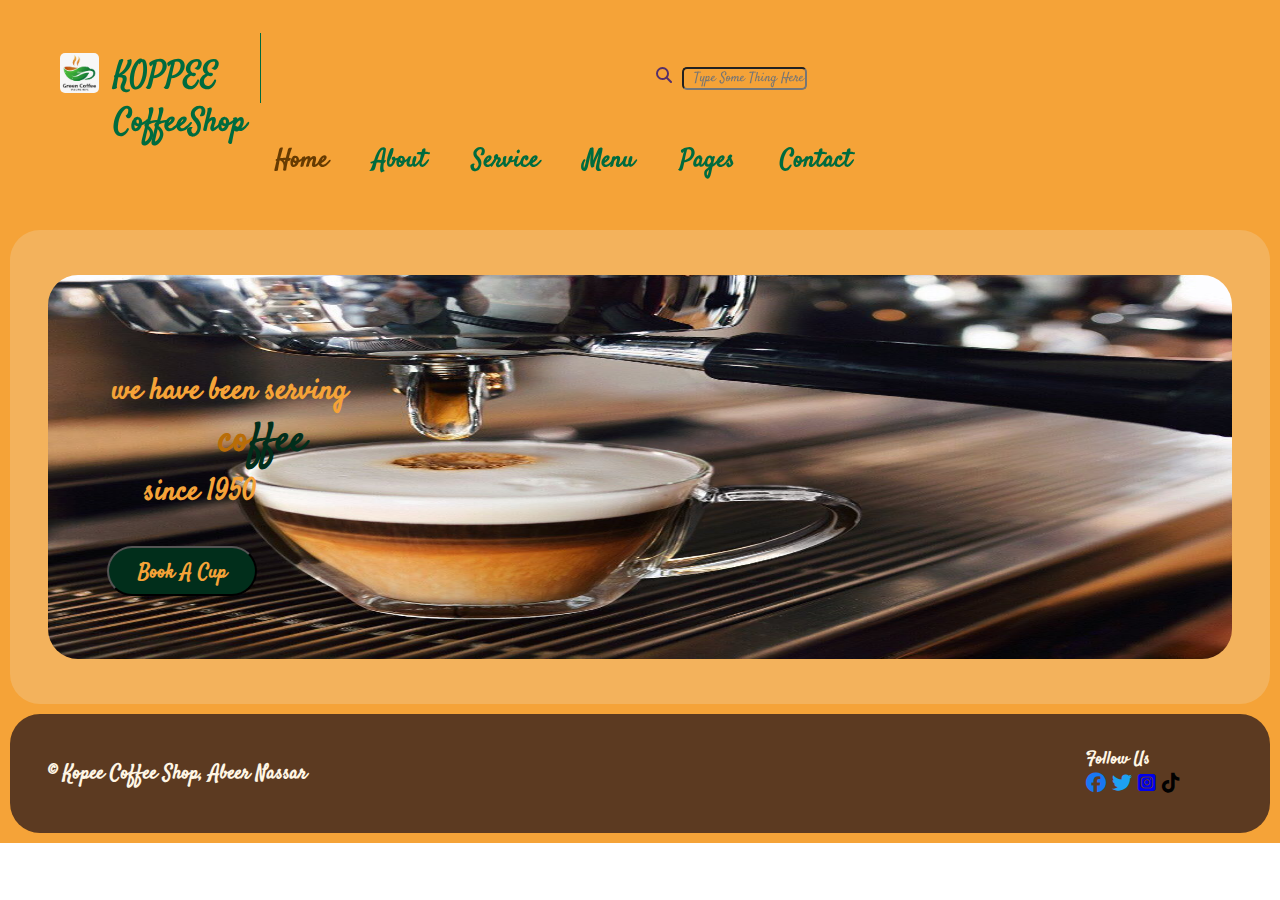
<file: index.html>
<!DOCTYPE html>
<html lang="en">
<head>
    <meta charset="UTF-8">
    <meta name="viewport" content="width=device-width, initial-scale=1.0">
    <title>KOPPEE</title>
    <link rel="preconnect" href="https://fonts.googleapis.com">
    <link rel="preconnect" href="https://fonts.gstatic.com" crossorigin>
    <link href="https://fonts.googleapis.com/css2?family=Corben:wght@400;700&family=Satisfy&display=swap" rel="stylesheet">
    <link rel="stylesheet" href="https://cdnjs.cloudflare.com/ajax/libs/font-awesome/6.7.2/css/all.min.css" integrity="sha512-Evv84Mr4kqVGRNSgIGL/F/aIDqQb7xQ2vcrdIwxfjThSH8CSR7PBEakCr51Ck+w+/U6swU2Im1vVX0SVk9ABhg==" crossorigin="anonymous" referrerpolicy="no-referrer" />
    <link rel="stylesheet" href="./assets/css/style.css">
</head>
<body>
   <section class="maincontainer">
      <div class="header">
         <div class="logo">
            <img src="./assets/images/img/green-coffee-logo-design-with-leaf-shape-2J31KD7.jpg" id="imglogo">
             <h1>KOPPEE <br> CoffeeShop</h1>
             <div class="hline"></div>
             </div>
        <div class="search">
         <i class="fa-solid fa-magnifying-glass"></i>
         <input type="text" placeholder="Type Some Thing Here" id="searchText">
        </div>
        <label for="checkd">
         <i class="fa-solid fa-bars-staggered fa-beat"></i>
        </label>
        <input type="checkbox" id="checkd">
        <ul>
         <li class="active"><a href="index.html">Home</a></li>
         <li><a href="./assets/html/About.html">About</a></li>
         <li><a href="./assets/html/Service.html">Service</a></li>
         <li><a href="./assets/html/Menu.html">Menu</a></li>
         <li><a href="./assets/html/Pages.html">Pages</a></li>
         <li><a href="./assets/html/Contact.html">Contact</a></li>
        </ul>
      </div>
      <div class="content">
         <div class="banner">
           <pre><h3>we have been serving
            <span id="co"> co</span><span id="ffee">ffee</span>
    since 1950</h3></pre>
            <a href="./assets/html/Contact.html">
               <button class="book">Book A Cup</button>
            </a>
         </div>
      </div>
      <div class="footer">
         <h4>© Kopee Coffee Shop, Abeer Nassar</h4>
         <div class="icon">
         <h5>Follow Us</h5>
         <a href="https://facebook.com" target="_blank" class="face">
         <i class="fa-brands fa-facebook"></i></a>
         <a href="https://twitter.com" target="_blank" class="twitter">
         <i class="fa-brands fa-twitter"></i></a>
         <a href="https://instagram.com" target="_blank" class="insta">
         <i class="fa-brands fa-square-instagram"></i></a>
         <a href="https://tiktok.com" target="_blank" class="tiktok">
         <i class="fa-brands fa-tiktok"></i></a>
         </div>
      </div>
   </section>
</body>
</html>
</file>
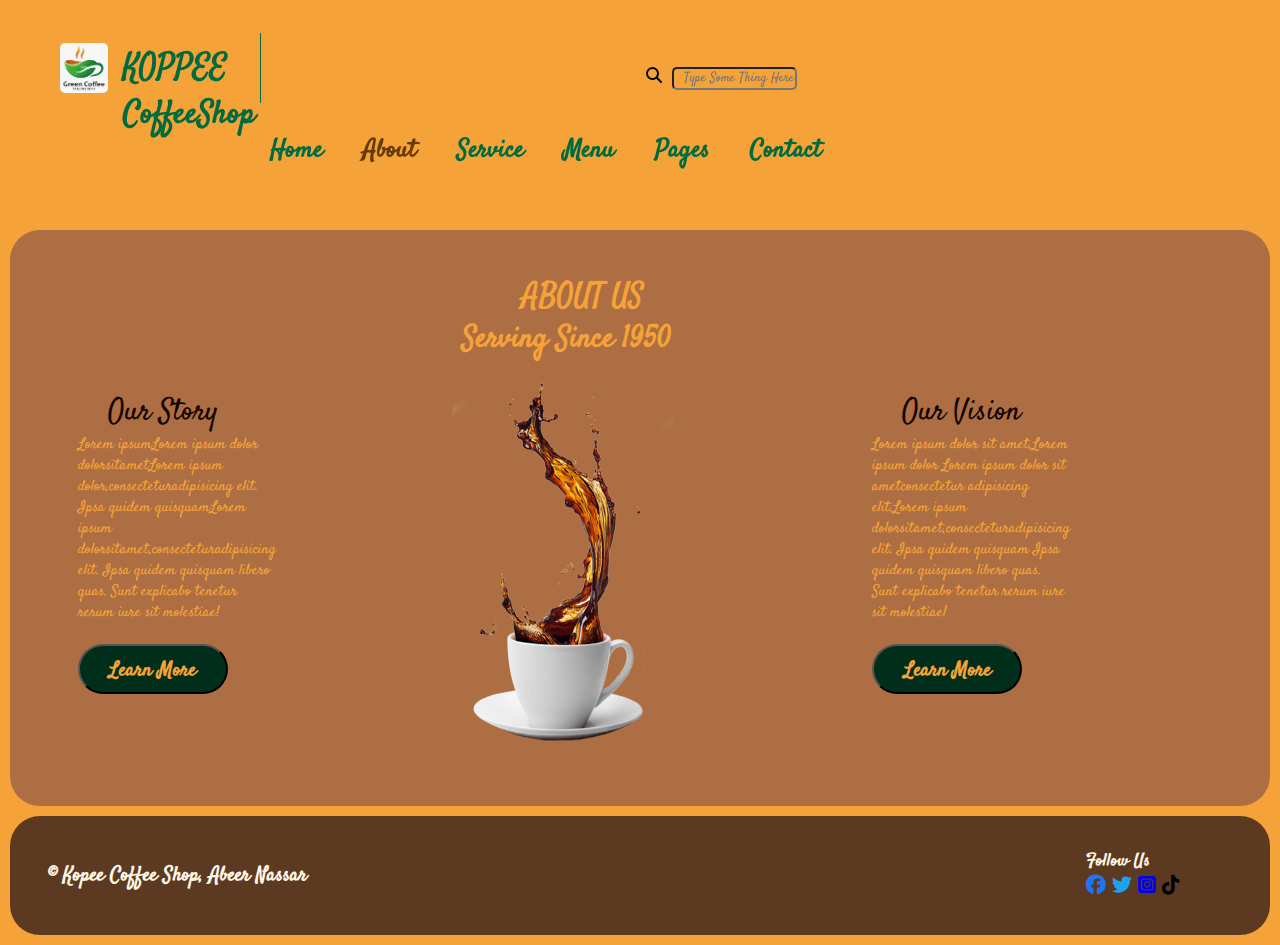
<file: assets/html/About.html>
<!DOCTYPE html>
<html lang="en">
<head>
    <meta charset="UTF-8">
    <meta name="viewport" content="width=device-width, initial-scale=1.0">
    <title>About</title>
    <link rel="preconnect" href="https://fonts.googleapis.com">
    <link rel="preconnect" href="https://fonts.gstatic.com" crossorigin>
    <link href="https://fonts.googleapis.com/css2?family=Corben:wght@400;700&family=Satisfy&display=swap" rel="stylesheet">
    <link rel="stylesheet" href="https://cdnjs.cloudflare.com/ajax/libs/font-awesome/6.7.2/css/all.min.css" integrity="sha512-Evv84Mr4kqVGRNSgIGL/F/aIDqQb7xQ2vcrdIwxfjThSH8CSR7PBEakCr51Ck+w+/U6swU2Im1vVX0SVk9ABhg==" crossorigin="anonymous" referrerpolicy="no-referrer" />
    <link rel="stylesheet" href="../css/about.css">
</head>
<body>
     <section class="maincontainer">
      <div class="header">
         <div class="logo">
            <img src="../images/img/green-coffee-logo-design-with-leaf-shape-2J31KD7.jpg" id="imglogo">
             <h1>KOPPEE <br> CoffeeShop</h1>
             <div class="hline"></div>
             </div>
        <div class="search">
         <i class="fa-solid fa-magnifying-glass"></i>
         <input type="text" placeholder="Type Some Thing Here" id="searchText">
        </div>
        <label for="checkd">
         <i class="fa-solid fa-bars-staggered fa-beat"></i>
        </label>
        <input type="checkbox" id="checkd">
        <ul>
         <li><a href="../../index.html">Home</a></li>
         <li class="active"><a href="About.html">About</a></li>
         <li><a href="Service.html">Service</a></li>
         <li><a href="Menu.html">Menu</a></li>
         <li><a href="Pages.html">Pages</a></li>
         <li><a href="Contact.html">Contact</a></li>
        </ul>
      </div>
      <div class="content">
        <h2>ABOUT US</h2>
         <h3>Serving Since 1950</h3>
         <div class="banner">
            <p class="p1"><span>Our Story</span><br>Lorem ipsumLorem ipsum dolor dolorsitametLorem ipsum dolor,consecteturadipisicing elit. Ipsa quidem quisquamLorem ipsum dolorsitamet,consecteturadipisicing elit. Ipsa quidem quisquam libero quas. Sunt explicabo tenetur rerum iure sit molestiae! <br><br><button>Learn More</button></p>
            <img src="../images/img/about.png" class="aboutimg">
            <p class="p2"><span>Our Vision</span><br>Lorem ipsum dolor sit amet,Lorem ipsum dolor Lorem ipsum dolor sit ametconsectetur adipisicing elit.Lorem ipsum dolorsitamet,consecteturadipisicing elit. Ipsa quidem quisquam Ipsa quidem quisquam libero quas. Sunt explicabo tenetur rerum iure sit molestiae!<br><br> <button>Learn More</button></p>
        </div>
      </div>
     <div class="footer">
         <h4>© Kopee Coffee Shop, Abeer Nassar</h4>
         <div class="icon">
         <h5>Follow Us</h5>
         <a href="https://facebook.com" target="_blank" class="face">
         <i class="fa-brands fa-facebook"></i></a>
         <a href="https://twitter.com" target="_blank" class="twitter">
         <i class="fa-brands fa-twitter"></i></a>
         <a href="https://instagram.com" target="_blank" class="insta">
         <i class="fa-brands fa-square-instagram"></i></a>
         <a href="https://tiktok.com" target="_blank" class="tiktok">
         <i class="fa-brands fa-tiktok"></i></a>
         </div>
      </div>
      </section>
</body>
</html>
</file>
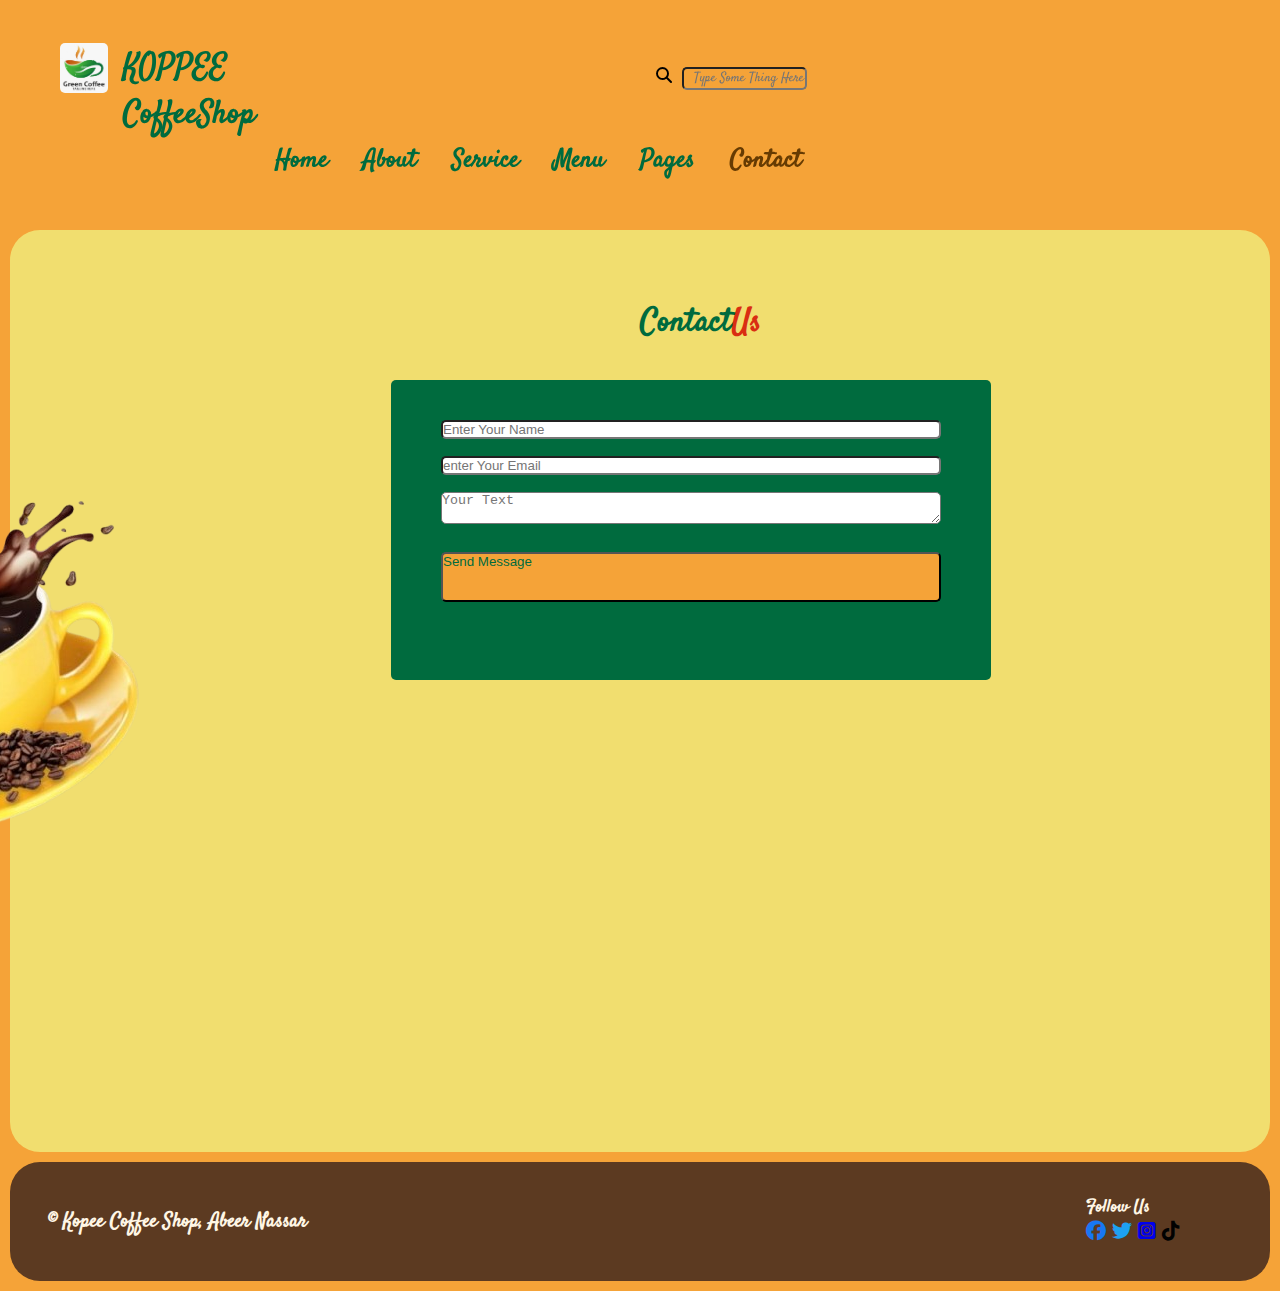
<file: assets/html/Contact.html>
<!DOCTYPE html>
<html lang="en">
<head>
    <meta charset="UTF-8">
    <meta name="viewport" content="width=device-width, initial-scale=1.0">
    <title>Contact</title>
    <link rel="preconnect" href="https://fonts.googleapis.com">
    <link rel="preconnect" href="https://fonts.gstatic.com" crossorigin>
    <link href="https://fonts.googleapis.com/css2?family=Corben:wght@400;700&family=Satisfy&display=swap" rel="stylesheet">
    <link rel="stylesheet" href="https://cdnjs.cloudflare.com/ajax/libs/font-awesome/6.7.2/css/all.min.css" integrity="sha512-Evv84Mr4kqVGRNSgIGL/F/aIDqQb7xQ2vcrdIwxfjThSH8CSR7PBEakCr51Ck+w+/U6swU2Im1vVX0SVk9ABhg==" crossorigin="anonymous" referrerpolicy="no-referrer" />
    <link rel="stylesheet" href="../css/contact.css">
</head>
<body>
     <section class="maincontainer">
      <div class="header">
         <div class="logo">
            <img src="../images/img/green-coffee-logo-design-with-leaf-shape-2J31KD7.jpg" id="imglogo">
             <h1>KOPPEE <br> CoffeeShop</h1>
             <div class="hline"></div>
             </div>
        <div class="search">
         <i class="fa-solid fa-magnifying-glass"></i>
         <input type="text" placeholder="Type Some Thing Here" id="searchText">
        </div>
         <label for="checkd">
         <i class="fa-solid fa-bars-staggered fa-beat"></i>
        </label>
        <input type="checkbox" id="checkd">
        <ul>
         <li><a href="../../index.html">Home</a></li>
         <li><a href="About.html">About</a></li>
         <li><a href="Service.html">Service</a></li>
         <li ><a href="Menu.html">Menu</a></li>
         <li><a href="Pages.html">Pages</a></li>
         <li class="active"><a href="Contact.html">Contact</a></li>
        </ul>
      </div>
       <div class="content"> 
        <h1>Contact<span>Us</span></h1><br><br>
        <form action="../../index.html">
          <div class="contacts">
            <input type="text" name=" yournme" placeholder="Enter Your Name"><br><br>
          <input type="email" name="youremail" placeholder="enter Your Email"><br><br>
          <textarea name="" id="" placeholder="Your Text"></textarea><br><br>
           <br><br><br><button>Send Message</button><br><br>
           <img src="../images/img/pngtree-coffee-beans-falling-on-cup-and-coffee-cup-splashing-png-background-png-image_1742476-removebg-preview.png" class="cup">
          </div>
          <br>
          <div>
            <iframe src="https://www.google.com/maps/embed?pb=!1m18!1m12!1m3!1d3450.4521615167587!2d31.3863261!3d30.138486100000005!2m3!1f0!2f0!3f0!3m2!1i1024!2i768!4f13.1!3m3!1m2!1s0x1458174525663a13%3A0x2d3093dd86457e67!2z2YPZiNmB2Yog2LTZiNioINmD2YjZg9ioINin2YTYtNix2YI!5e0!3m2!1sen!2seg!4v1752451489878!5m2!1sen!2seg" width="600" height="450" style="border:0;" allowfullscreen="" loading="lazy" referrerpolicy="no-referrer-when-downgrade"></iframe>
          </div>
        </form>
      </div>
        </div>
       <div class="footer">
         <h4>© Kopee Coffee Shop, Abeer Nassar</h4>
         <div class="icon">
         <h5>Follow Us</h5>
         <a href="https://facebook.com" target="_blank" class="face">
         <i class="fa-brands fa-facebook"></i></a>
         <a href="https://twitter.com" target="_blank" class="twitter">
         <i class="fa-brands fa-twitter"></i></a>
         <a href="https://instagram.com" target="_blank" class="insta">
         <i class="fa-brands fa-square-instagram"></i></a>
         <a href="https://tiktok.com" target="_blank" class="tiktok">
         <i class="fa-brands fa-tiktok"></i></a>
         </div>
      </div>
    </section>
    </body>
</html>
</file>
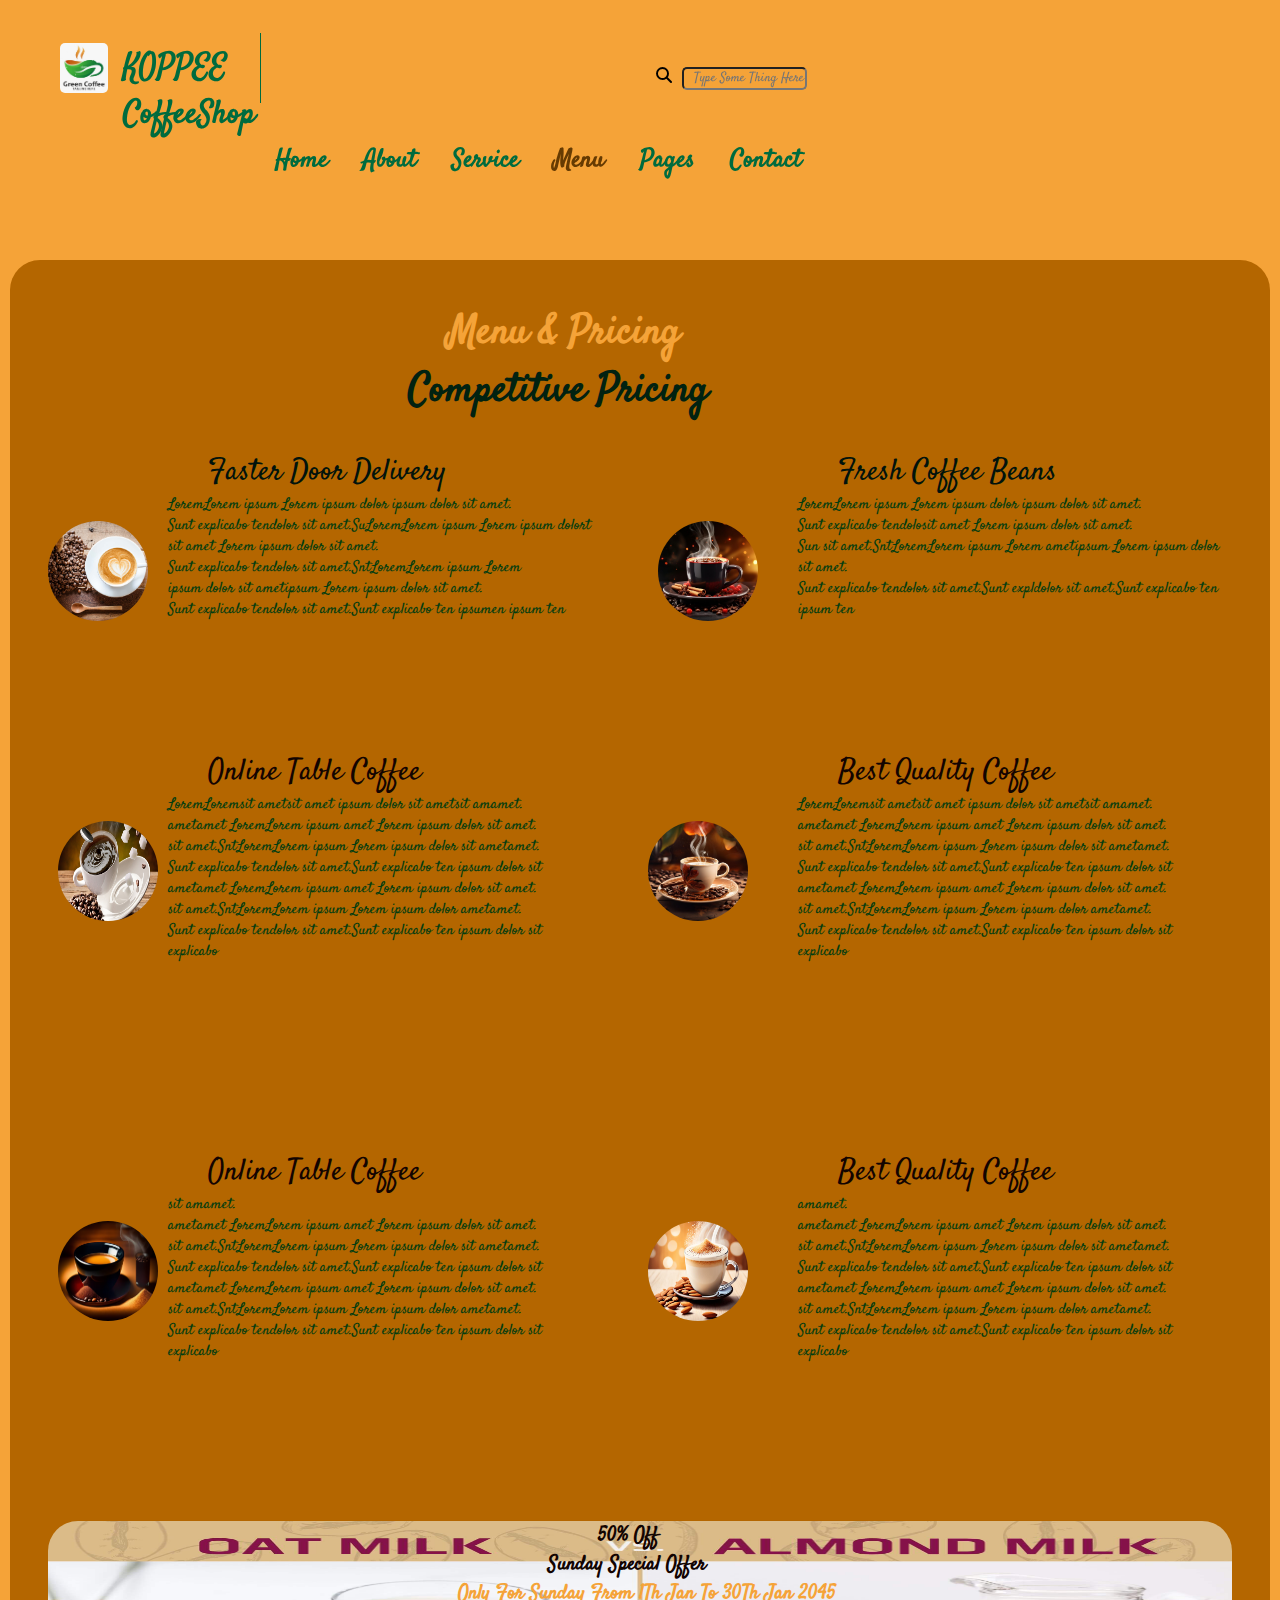
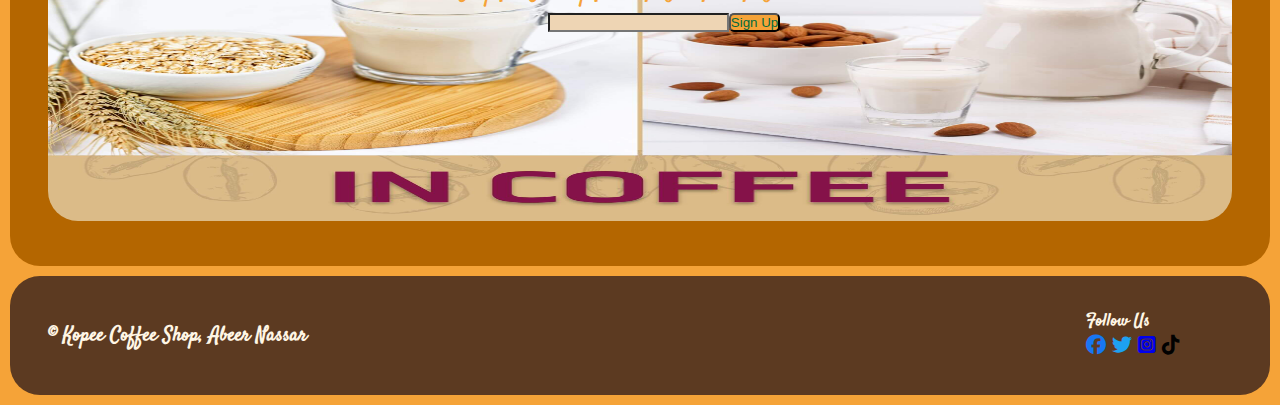
<file: assets/html/Menu.html>
<!DOCTYPE html>
<html lang="en">
<head>
    <meta charset="UTF-8">
    <meta name="viewport" content="width=device-width, initial-scale=1.0">
    <title>Menu</title>
    <link rel="preconnect" href="https://fonts.googleapis.com">
    <link rel="preconnect" href="https://fonts.gstatic.com" crossorigin>
    <link href="https://fonts.googleapis.com/css2?family=Corben:wght@400;700&family=Satisfy&display=swap" rel="stylesheet">
    <link rel="stylesheet" href="https://cdnjs.cloudflare.com/ajax/libs/font-awesome/6.7.2/css/all.min.css" integrity="sha512-Evv84Mr4kqVGRNSgIGL/F/aIDqQb7xQ2vcrdIwxfjThSH8CSR7PBEakCr51Ck+w+/U6swU2Im1vVX0SVk9ABhg==" crossorigin="anonymous" referrerpolicy="no-referrer" />
    <link rel="stylesheet" href="../css/menu.css">
</head>
<body>
    <section class="maincontainer">
      <div class="header">
         <div class="logo">
            <img src="../images/img/green-coffee-logo-design-with-leaf-shape-2J31KD7.jpg" id="imglogo">
             <h1>KOPPEE <br> CoffeeShop</h1>
             <div class="hline"></div>
             </div>
        <div class="search">
         <i class="fa-solid fa-magnifying-glass"></i>
         <input type="text" placeholder="Type Some Thing Here" id="searchText">
        </div>
         <label for="checkd">
         <i class="fa-solid fa-bars-staggered fa-beat"></i>
        </label>
        <input type="checkbox" id="checkd">
        <ul>
         <li><a href="../../index.html">Home</a></li>
         <li><a href="About.html">About</a></li>
         <li><a href="Service.html">Service</a></li>
         <li class="active"><a href="Menu.html">Menu</a></li>
         <li><a href="Pages.html">Pages</a></li>
         <li><a href="Contact.html">Contact</a></li>
        </ul>
      </div>
       <div class="content">
        <h2>Menu & Pricing <br><span> Competitive Pricing</span> </h2>
         <div class="banner">
            <img src="../images/img/coffee-pictures-zppzt2rp4kkpaowt.jpg" class="bp1">
            <p class="p1"><span>Faster Door Delivery </span><br>LoremLorem ipsum Lorem ipsum dolor ipsum dolor sit amet.<br>Sunt explicabo tendolor sit amet.SuLoremLorem ipsum Lorem ipsum dolort<br> sit amet Lorem ipsum dolor sit amet.<br>Sunt explicabo tendolor sit amet.SntLoremLorem ipsum Lorem<br> ipsum dolor sit ametipsum Lorem ipsum dolor sit amet.<br>Sunt explicabo tendolor sit amet.Sunt explicabo ten ipsumen ipsum ten </p>
            <img src="../images/img/hyperrealistic-4d-image-hot-black-coffee-cup_1044916-181.jpg" class="bp2">
            <p class="p2"><span>Fresh Coffee Beans </span><br>LoremLorem ipsum Lorem ipsum dolor ipsum dolor sit amet.<br>Sunt explicabo tendolosit amet Lorem ipsum dolor sit amet.<br>Sun sit amet.SntLoremLorem ipsum Lorem  ametipsum Lorem ipsum dolor sit amet.<br>Sunt explicabo tendolor sit amet.Sunt expldolor sit amet.Sunt  explicabo ten ipsum ten </p>
        </div>
         <div class="banner2">
          <img src="../images/img/cup-coffee-with-flower-pattern-side_948658-253.avif" class="bp1">
          <p class="p1"><span>Best Quality Coffee </span><br>LoremLoremsit ametsit amet ipsum dolor sit ametsit amamet.<br>ametamet LoremLorem ipsum amet Lorem ipsum dolor sit amet.<br> sit amet.SntLoremLorem ipsum Lorem ipsum dolor sit ametamet.<br>Sunt explicabo tendolor sit amet.Sunt explicabo ten ipsum dolor sit<br> ametamet LoremLorem ipsum amet Lorem ipsum dolor sit amet.<br> sit amet.SntLoremLorem ipsum Lorem ipsum dolor ametamet.<br>Sunt explicabo tendolor sit amet.Sunt explicabo ten ipsum dolor sit<br>explicabo </p>
          <img src="../images/img/Coffee-Pics-1280x720.jpg" class="bp2">
           <p class="p2"><span>Online Table Coffee </span><br>LoremLoremsit ametsit amet ipsum dolor sit ametsit amamet.<br>ametamet LoremLorem ipsum amet Lorem ipsum dolor sit amet.<br> sit amet.SntLoremLorem ipsum Lorem ipsum dolor sit ametamet.<br>Sunt explicabo tendolor sit amet.Sunt explicabo ten ipsum dolor sit<br> ametamet LoremLorem ipsum amet Lorem ipsum dolor sit amet.<br> sit amet.SntLoremLorem ipsum Lorem ipsum dolor ametamet.<br>Sunt explicabo tendolor sit amet.Sunt explicabo ten ipsum dolor sit<br>explicabo </p>
        </div>
        <div class="banner2">
          <img src="../images/img/Coffee-with-Almond-Milk-Recipe.jpg" class="bp1">
          <p class="p1"><span>Best Quality Coffee </span><br> amamet.<br>ametamet LoremLorem ipsum amet Lorem ipsum dolor sit amet.<br> sit amet.SntLoremLorem ipsum Lorem ipsum dolor sit ametamet.<br>Sunt explicabo tendolor sit amet.Sunt explicabo ten ipsum dolor sit<br> ametamet LoremLorem ipsum amet Lorem ipsum dolor sit amet.<br> sit amet.SntLoremLorem ipsum Lorem ipsum dolor ametamet.<br>Sunt explicabo tendolor sit amet.Sunt explicabo ten ipsum dolor sit<br>explicabo </p>
          <img src="../images/img/cup-coffee-cup-coffee_1340-23635.avif" class="bp2">
           <p class="p2"><span>Online Table Coffee </span><br>sit amamet.<br>ametamet LoremLorem ipsum amet Lorem ipsum dolor sit amet.<br> sit amet.SntLoremLorem ipsum Lorem ipsum dolor sit ametamet.<br>Sunt explicabo tendolor sit amet.Sunt explicabo ten ipsum dolor sit<br> ametamet LoremLorem ipsum amet Lorem ipsum dolor sit amet.<br> sit amet.SntLoremLorem ipsum Lorem ipsum dolor ametamet.<br>Sunt explicabo tendolor sit amet.Sunt explicabo ten ipsum dolor sit<br>explicabo </p>
        <br><br><br><br>
          </div>
        <div class="bground">
          <div class="txt">
          <p>50% Off</p>Sunday Special Offer<br><p class="p2"> Only For Sunday From 1Th Jan To 30Th Jan 2045 </p>
          <input type="text" class="sign"><button>Sign Up</button>
        </div>
        </div>
        </div>
         <div class="footer">
         <h4>© Kopee Coffee Shop, Abeer Nassar</h4>
         <div class="icon">
         <h5>Follow Us</h5>
         <a href="https://facebook.com" target="_blank" class="face">
         <i class="fa-brands fa-facebook"></i></a>
         <a href="https://twitter.com" target="_blank" class="twitter">
         <i class="fa-brands fa-twitter"></i></a>
         <a href="https://instagram.com" target="_blank" class="insta">
         <i class="fa-brands fa-square-instagram"></i></a>
         <a href="https://tiktok.com" target="_blank" class="tiktok">
         <i class="fa-brands fa-tiktok"></i></a>
         </div>
      </div>
    </section>
</body>
</html>
</file>
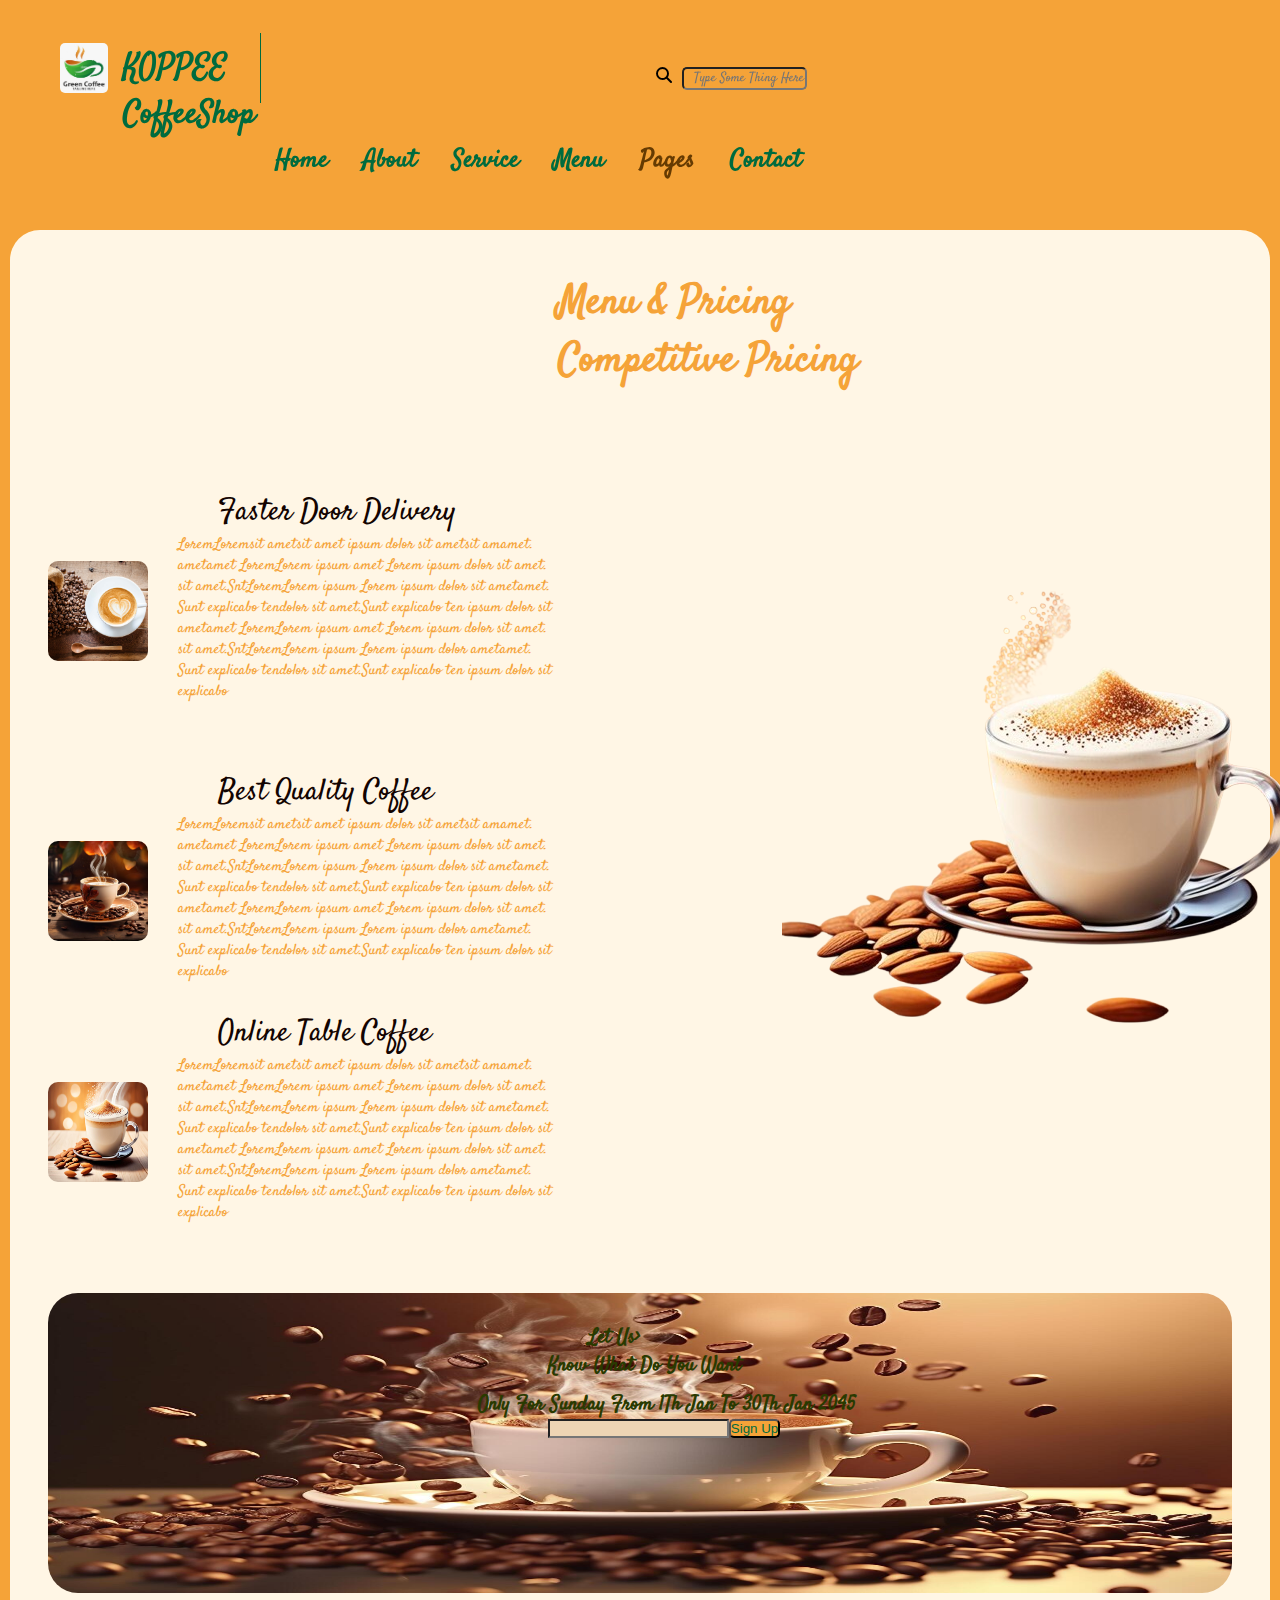
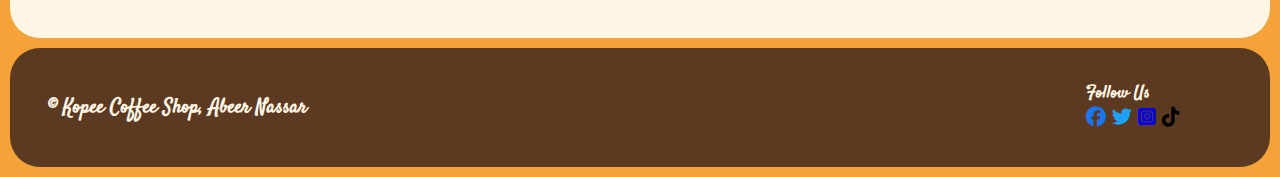
<file: assets/html/Pages.html>
<!DOCTYPE html>
<html lang="en">
<head>
    <meta charset="UTF-8">
    <meta name="viewport" content="width=device-width, initial-scale=1.0">
    <title>Pages</title>
    <link rel="preconnect" href="https://fonts.googleapis.com">
    <link rel="preconnect" href="https://fonts.gstatic.com" crossorigin>
    <link href="https://fonts.googleapis.com/css2?family=Corben:wght@400;700&family=Satisfy&display=swap" rel="stylesheet">
    <link rel="stylesheet" href="https://cdnjs.cloudflare.com/ajax/libs/font-awesome/6.7.2/css/all.min.css" integrity="sha512-Evv84Mr4kqVGRNSgIGL/F/aIDqQb7xQ2vcrdIwxfjThSH8CSR7PBEakCr51Ck+w+/U6swU2Im1vVX0SVk9ABhg==" crossorigin="anonymous" referrerpolicy="no-referrer" />
    <link rel="stylesheet" href="../css/pages.css">
</head>
<body>
     <section class="maincontainer">
      <div class="header">
         <div class="logo">
            <img src="../images/img/green-coffee-logo-design-with-leaf-shape-2J31KD7.jpg" id="imglogo">
             <h1>KOPPEE <br> CoffeeShop</h1>
             <div class="hline"></div>
             </div>
        <div class="search">
         <i class="fa-solid fa-magnifying-glass"></i>
         <input type="text" placeholder="Type Some Thing Here" id="searchText">
        </div>
         <label for="checkd">
         <i class="fa-solid fa-bars-staggered fa-beat"></i>
        </label>
        <input type="checkbox" id="checkd">
        <ul>
         <li><a href="../../index.html">Home</a></li>
         <li><a href="About.html">About</a></li>
         <li><a href="Service.html">Service</a></li>
         <li ><a href="Menu.html">Menu</a></li>
         <li class="active"><a href="Pages.html">Pages</a></li>
         <li><a href="Contact.html">Contact</a></li>
        </ul>
      </div>
      
       <div class="content"> 
        <h2>Menu & Pricing <br><span> Competitive Pricing</span> </h2>
        <div class="first">
        <div class="moveimg">
        <img src="../images/img/Coffee-with-Almond-Milk-Recipe-removebg-preview.png">
      </div>
        <div class="banner">
            <img src="../images/img/coffee-pictures-zppzt2rp4kkpaowt.jpg" class="bp1">
          <p class="p1"><span>Faster Door Delivery </span><br>LoremLoremsit ametsit amet ipsum dolor sit ametsit amamet.<br>ametamet LoremLorem ipsum amet Lorem ipsum dolor sit amet.<br> sit amet.SntLoremLorem ipsum Lorem ipsum dolor sit ametamet.<br>Sunt explicabo tendolor sit amet.Sunt explicabo ten ipsum dolor sit<br> ametamet LoremLorem ipsum amet Lorem ipsum dolor sit amet.<br> sit amet.SntLoremLorem ipsum Lorem ipsum dolor ametamet.<br>Sunt explicabo tendolor sit amet.Sunt explicabo ten ipsum dolor sit<br>explicabo </p>
        </div>
        </div>
         <div class="banner2">
          <img src="../images/img/cup-coffee-with-flower-pattern-side_948658-253.avif" class="bp1">
          <p class="p1"><span>Best Quality Coffee </span><br>LoremLoremsit ametsit amet ipsum dolor sit ametsit amamet.<br>ametamet LoremLorem ipsum amet Lorem ipsum dolor sit amet.<br> sit amet.SntLoremLorem ipsum Lorem ipsum dolor sit ametamet.<br>Sunt explicabo tendolor sit amet.Sunt explicabo ten ipsum dolor sit<br> ametamet LoremLorem ipsum amet Lorem ipsum dolor sit amet.<br> sit amet.SntLoremLorem ipsum Lorem ipsum dolor ametamet.<br>Sunt explicabo tendolor sit amet.Sunt explicabo ten ipsum dolor sit<br>explicabo </p>
        </div>
        <div class="banner2">
          <img src="../images/img/Coffee-with-Almond-Milk-Recipe.jpg" class="bp1">
          <p class="p1"><span>Online Table Coffee </span><br>LoremLoremsit ametsit amet ipsum dolor sit ametsit amamet.<br>ametamet LoremLorem ipsum amet Lorem ipsum dolor sit amet.<br> sit amet.SntLoremLorem ipsum Lorem ipsum dolor sit ametamet.<br>Sunt explicabo tendolor sit amet.Sunt explicabo ten ipsum dolor sit<br> ametamet LoremLorem ipsum amet Lorem ipsum dolor sit amet.<br> sit amet.SntLoremLorem ipsum Lorem ipsum dolor ametamet.<br>Sunt explicabo tendolor sit amet.Sunt explicabo ten ipsum dolor sit<br>explicabo </p>
        </div>
        <div class="bground">
          <div class="txt">
          <p>Let Us> </p><br>Know What Do You Want<br><p class="p2"> Only For Sunday From 1Th Jan To 30Th Jan 2045 </p>
          <input type="text" class="sign"><button>Sign Up</button>
        </div>
        </div>
        </div>
     <div class="footer">
         <h4>© Kopee Coffee Shop, Abeer Nassar</h4>
         <div class="icon">
         <h5>Follow Us</h5>
         <a href="https://facebook.com" target="_blank" class="face">
         <i class="fa-brands fa-facebook"></i></a>
         <a href="https://twitter.com" target="_blank" class="twitter">
         <i class="fa-brands fa-twitter"></i></a>
         <a href="https://instagram.com" target="_blank" class="insta">
         <i class="fa-brands fa-square-instagram"></i></a>
         <a href="https://tiktok.com" target="_blank" class="tiktok">
         <i class="fa-brands fa-tiktok"></i></a>
         </div>
      </div>
    </section>
</body>
</html>
</file>
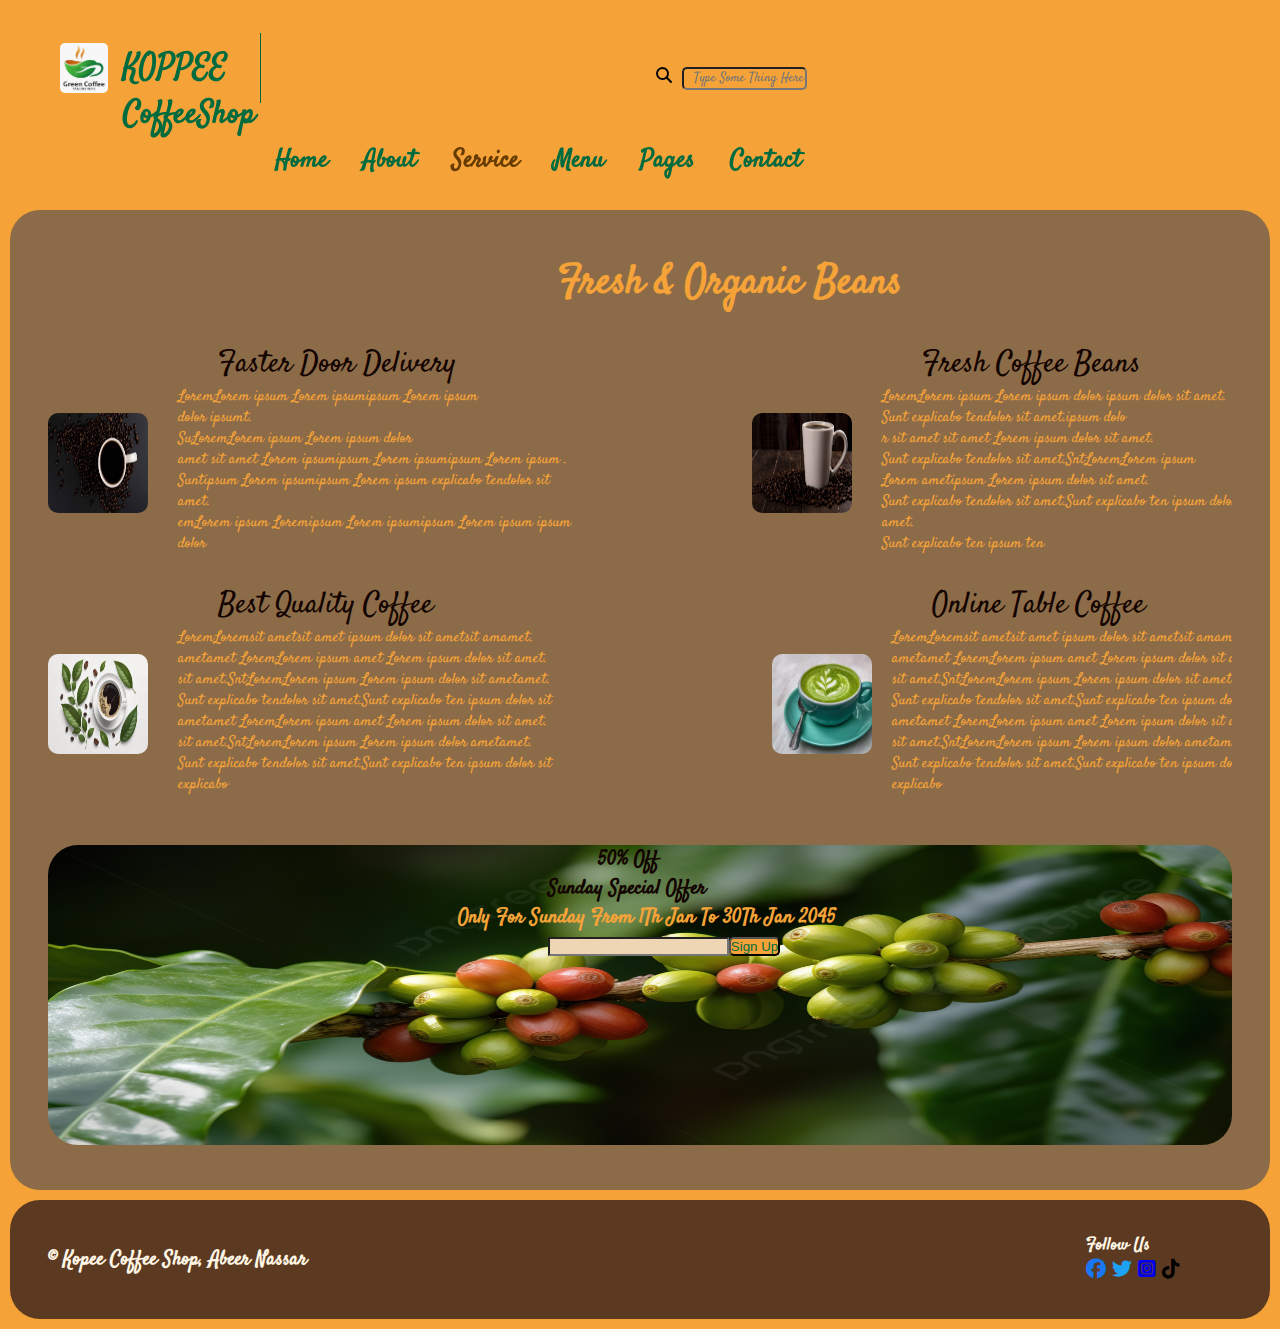
<file: assets/html/Service.html>
<!DOCTYPE html>
<html lang="en">
<head>
    <meta charset="UTF-8">
    <meta name="viewport" content="width=device-width, initial-scale=1.0">
    <title>Service</title>
    <link rel="preconnect" href="https://fonts.googleapis.com">
    <link rel="preconnect" href="https://fonts.gstatic.com" crossorigin>
    <link href="https://fonts.googleapis.com/css2?family=Corben:wght@400;700&family=Satisfy&display=swap" rel="stylesheet">
    <link rel="stylesheet" href="https://cdnjs.cloudflare.com/ajax/libs/font-awesome/6.7.2/css/all.min.css" integrity="sha512-Evv84Mr4kqVGRNSgIGL/F/aIDqQb7xQ2vcrdIwxfjThSH8CSR7PBEakCr51Ck+w+/U6swU2Im1vVX0SVk9ABhg==" crossorigin="anonymous" referrerpolicy="no-referrer" />
    <link rel="stylesheet" href="../css/service.css">
</head>
<body>
    <section class="maincontainer">
      <div class="header">
         <div class="logo">
            <img src="../images/img/green-coffee-logo-design-with-leaf-shape-2J31KD7.jpg" id="imglogo">
             <h1>KOPPEE <br> CoffeeShop</h1>
             <div class="hline"></div>
             </div>
        <div class="search">
         <i class="fa-solid fa-magnifying-glass"></i>
         <input type="text" placeholder="Type Some Thing Here" id="searchText">
        </div>
         <label for="checkd">
         <i class="fa-solid fa-bars-staggered fa-beat"></i>
        </label>
        <input type="checkbox" id="checkd">
        <ul>
         <li><a href="../../index.html">Home</a></li>
         <li><a href="About.html">About</a></li>
         <li class="active"><a href="Service.html">Service</a></li>
         <li><a href="Menu.html">Menu</a></li>
         <li><a href="Pages.html">Pages</a></li>
         <li><a href="Contact.html">Contact</a></li>
        </ul>
      </div>
        <div class="content">
        <h2>Fresh & Organic Beans</h2>
         <div class="banner">
            <img src="../images/img/carousel-1.jpg" class="bp1">
            <p class="p1"><span>Faster Door Delivery </span><br>LoremLorem ipsum Lorem ipsumipsum Lorem ipsum <br> dolor ipsumt.<br> SuLoremLorem ipsum Lorem ipsum dolor <br> amet sit amet Lorem ipsumipsum Lorem ipsumipsum Lorem ipsum .<br>Suntipsum Lorem ipsumipsum Lorem ipsum explicabo tendolor sit amet.<br>emLorem ipsum Loremipsum Lorem ipsumipsum Lorem ipsum ipsum dolor <br> </p>
            <img src="../images/img/carousel-2.jpg" class="bp2">
            <p class="p2"><span>Fresh Coffee Beans </span><br>LoremLorem ipsum Lorem ipsum dolor ipsum dolor sit amet.<br>Sunt explicabo tendolor sit amet.ipsum dolo<br>r sit amet sit amet Lorem ipsum dolor sit amet.<br>Sunt explicabo tendolor sit amet.SntLoremLorem ipsum<br> Lorem  ametipsum Lorem ipsum dolor sit amet.<br>Sunt explicabo tendolor sit amet.Sunt explicabo ten ipsum dolor sit amet.<br>Sunt  explicabo ten ipsum ten </p>
        </div>
         <div class="banner2">
          <img src="../images/img/cup-black-coffee-green-leaves-beans-white-background_717440-20932.jpg" class="bp1">
          <p class="p1"><span>Best Quality Coffee </span><br>LoremLoremsit ametsit amet ipsum dolor sit ametsit amamet.<br>ametamet LoremLorem ipsum amet Lorem ipsum dolor sit amet.<br> sit amet.SntLoremLorem ipsum Lorem ipsum dolor sit ametamet.<br>Sunt explicabo tendolor sit amet.Sunt explicabo ten ipsum dolor sit<br> ametamet LoremLorem ipsum amet Lorem ipsum dolor sit amet.<br> sit amet.SntLoremLorem ipsum Lorem ipsum dolor ametamet.<br>Sunt explicabo tendolor sit amet.Sunt explicabo ten ipsum dolor sit<br>explicabo </p>
          <img src="../images/img/OIP (1).webp" class="bp2">
           <p class="p2"><span>Online Table Coffee </span><br>LoremLoremsit ametsit amet ipsum dolor sit ametsit amamet.<br>ametamet LoremLorem ipsum amet Lorem ipsum dolor sit amet.<br> sit amet.SntLoremLorem ipsum Lorem ipsum dolor sit ametamet.<br>Sunt explicabo tendolor sit amet.Sunt explicabo ten ipsum dolor sit<br> ametamet LoremLorem ipsum amet Lorem ipsum dolor sit amet.<br> sit amet.SntLoremLorem ipsum Lorem ipsum dolor ametamet.<br>Sunt explicabo tendolor sit amet.Sunt explicabo ten ipsum dolor sit<br>explicabo </p>
        </div>
        <div class="bground">
          <div class="txt">
          <p>50% Off</p>Sunday Special Offer<br><p class="p2"> Only For Sunday From 1Th Jan To 30Th Jan 2045 </p>
          <input type="text" class="sign"><button>Sign Up</button>
        </div>
        </div>
        </div>
        <div class="footer">
         <h4>© Kopee Coffee Shop, Abeer Nassar</h4>
         <div class="icon">
         <h5>Follow Us</h5>
         <a href="https://facebook.com" target="_blank" class="face">
         <i class="fa-brands fa-facebook"></i></a>
         <a href="https://twitter.com" target="_blank" class="twitter">
         <i class="fa-brands fa-twitter"></i></a>
         <a href="https://instagram.com" target="_blank" class="insta">
         <i class="fa-brands fa-square-instagram"></i></a>
         <a href="https://tiktok.com" target="_blank" class="tiktok">
         <i class="fa-brands fa-tiktok"></i></a>
         </div>
      </div>
       </section>
</body>
</html>
</file>
<file: assets/css/style.css>
*{
    padding: 0;
    margin: 0;
    box-sizing: border-box;
}
:root{
    --mainbackground:#f5a338;
    --lightgray:rgb(73, 73, 75);
    --darkorange:#d92e12;
    --lightorange:#ff6347;
    --mainfont:"Corben", serif;
    --secondaryfont:"Satisfy", cursive;
    --mainfont:#552F69;
    --try:#6F4E37
}

    .maincontainer{
      padding: 10px;
      width: 100%;
      background-color: var(--mainbackground);
    }

   .maincontainer .header{
      display: flex;
      align-items: center;
      gap: 30px;
      width: 65%;
      position: fixed;
      z-index: 999;
      backdrop-filter: blur(10px);
      top: -7px;
   }

    .maincontainer .header .logo{
        display: flex;
        width: 5%;
        height: 50px;
        margin-left: 50px;
        margin-top: 50px;
     }

     .maincontainer .header .logo #imglogo{
      border-radius: 5px;
      margin-top: 10px;

     }

   .maincontainer .header .logo h1{
        color: #006b3e;
        margin-left: 15px;
        margin-top: 10px;
        font-family: var(--secondaryfont);
     }

     .maincontainer .header .logo .hline{
      position: absolute;
      left: 250px;
      top: 40px;
      width: 1px;
      height: 70px;
      background-color:#006b3e;
     }


   .maincontainer .header .search{
      display: flex;
      align-items: left;
      gap: 10px;
      margin-top: 70px;
    }

   
     .maincontainer .header .search i{
        color: var(--mainfont);
        margin-left: 400px ;
     }

      .maincontainer .header .search #searchText{
        background-color:var(--mainbackground);
        color: #006b3e;
        border-radius: 5px;
        padding-left: 10px;
        font-family: var(--secondaryfont);
     }

      /* .maincontainer .header label i ,
      .maincontainer .header #checkd{
        display: inline-block;
        position: relative;

      } */

       .maincontainer .header label  i ,
       .maincontainer .header #checkd {
         display:none ;
         position: absolute; 
         left: 500px;
         top: 10px;
      
     }
      
     .maincontainer .header ul{
        display: flex;
        /* justify-content: space-between; */
        margin-top: 60px;
        list-style: none;
        padding-top: 10px;
      }

    .maincontainer .header ul li a{
        color:#006b3e;
        margin-right: 30px;
        margin-left: 15px;
        text-decoration: none;
        font-family: var(--secondaryfont);
        font-size: 25px;
        font-weight: bold;
        transition: 2s;
          }

          .maincontainer .header ul li a:hover, 
          .maincontainer .header ul .active a {
            color: #663b02 ;
          }



          .maincontainer .content{
            display: flex;
            align-items: center;
            width: 100%;
            background-color:#f3b25c;
            padding:5vh 3%;
            margin-top: 120px;
            border-radius: 30px;
           

          }

            .maincontainer .content .banner{
            width: 100%;
            height: 100%;
            padding: 7vh 5% ;
            background-image: url(../images/img/first.jpg);
            background-size: 100% 100%;
            border-radius: 30px;
            color: #f5a338;
          }

          .maincontainer .content h3 {
            padding: 3vh 2px;
            font-family: var(--secondaryfont);
            font-size: 40px;
            font-weight: bold;
            margin: 5px 3px ;
          }

           .maincontainer .content h3 #co{
             color:#b96d08 ;
             font-family: var(--secondaryfont);
             font-size: 70px;
             font-weight: bold;
            }

            .maincontainer .content h3 #ffee{
             color:#012e1b ;
             font-family: var(--secondaryfont);
             font-size: 70px;
            }

            .maincontainer .content .banner .book {
              width: 150px;
              height: 50px;
              background-color:#012e1b ;
              color: #f5A338;
              border-radius: 50px;
              font-weight: bold;
              font-family: var(--secondaryfont);
              padding: 10px 20px;
              font-size: 20px;
              transition: 2s;
            }

            
         .maincontainer .content .banner .book:hover {
          background-color:#f5A338 ;
              color: #012e1b;
             }


             .maincontainer .footer {
            display: flex;
            align-items: center;
            width: 100%;
            background-color:#5C3A21;
            padding:5vh 3%;
            margin-top: 10px;
            border-radius: 30px;
            font-family: var(--secondaryfont);
            font-size: 20px;
            color: #FFF6E5;
             }

             .maincontainer .footer .icon h5 {
              color: #FFF6E5;
             }

             .maincontainer .footer .icon {
              /* display: flex;
              flex-direction: row; */
              position: absolute;
              right: 100px;
             }

             
.footer .face {
  color: #1877f2
}
     
.footer .twitter {
  color: #1da1f2;
}

.footer .insta {
  color : radial-gradient(circle at 30% 30%, #feda75, #d62976, #962fbf, #4f5bd5)
}

.footer .tiktok {
  color: #010101;
}


@media (max-width: 1310px) {
  .maincontainer .header {
    flex-wrap: wrap;
  }

  .maincontainer .header .logo {
    width: 20%;
  }

  .maincontainer .header .search {
    width: 50%;
  }

  .maincontainer .header input[type="checkbox"] {
    display: none;
  }

  .maincontainer .header ul {
    justify-content: space-between;
    margin:10px 250px ;
  }

  .maincontainer .content {
    margin-top: 220px;
  }

   .maincontainer .content h3 , span {
    font-size: 30px;
    font-weight: bold;
  }

  .maincontainer .content h3 #co ,
  .maincontainer .content h3 #ffee {
    font-size: 40px;
    font-weight: bold;
  }
}
    




@media (max-width: 854px) {
  .maincontainer .header .logo {
    width: 40%;
  }

  .maincontainer .header .logo .hline{
    display: none;
  }

  .maincontainer .header {
    backdrop-filter: none;
  }

  .maincontainer .header .search {
    order: 6;
    width: 90%;
    flex-direction: row;
    align-items: left;
    justify-content:flex-start ;
    gap: 5px;
    margin-top: 250px;
    padding-bottom: 20px;
    position: absolute;
    right: 400px;
  }
  
  /* .maincontainer .header .search i {
     flex-direction: row;
    justify-content: left;
  } */

  .maincontainer .header {
    position: relative;
  }


  .maincontainer .header ul{
    position: absolute;
    top: 90px;
    left: -10px;
    width: 70%;
    background-color: rgba(255, 235, 205, 0.425);
    flex-direction: column;
    gap: 10px;
    align-items: flex-start;
    box-shadow: 5px 5px 5px #332d25;
    border-radius: 20px 0 0 20px;
    transition: 1s;  
    transform-origin: right;
    transform: rotateY(90deg);
    
}

.maincontainer .header ul li {
  width: 80%;
  font-size:20px;
  border-bottom: 1px solid #2f31312d;
}

.maincontainer .header ul li  a{
  padding-left: 200px;
}

.maincontainer .header label i{
  display:  inline-block;
  color: rgb(255, 255, 255);
  font-size: 35px;
  position: relative;
  left: 350px;
  top: 35px;
}

.maincontainer .content {
    margin-top: 80px;
  }

  .maincontainer .header input[type="checkbox"]:checked ~ul {
    transform: rotateY(0deg);
  }

  /* .maincontainer .header ul li a:hover , 
  .maincontainer .header ul li .active a:hover {
    background-color: #f1820477 !important;
  } */
}

@media (max-width:650px){
  .maincontainer .header label i {
    left: 250px;
  }
  .maincontainer .header ul li a{
    padding-left: 150px;
  }
}


@media (max-width:540px){
   .maincontainer .header label i {
    left: 150px;
  }
  .maincontainer .header ul li a{
    padding-left: 60px;
  }
  .maincontainer .header ul{
    left: -100px;
}
}
</file>
<file: assets/css/about.css>
*{
    padding: 0;
    margin: 0;
    box-sizing: border-box;
}
:root{
    --mainbackground:#f5a338;
    --darkorange:#d92e12;
    --lightorange:#ff6347;
    --mainfont:"Corben", serif;
    --secondaryfont:"Satisfy", cursive;
    --try:#6F4E37
}

    .maincontainer{
      padding: 10px;
      width: 100%;
      background-color: var(--mainbackground);
       
    }

   .maincontainer .header{
      display: flex;
      align-items: center;
      gap: 20px;
      width: 65%;
      display: flex;
      position: fixed;
      z-index: 999;
      backdrop-filter: blur(10px);
      top: -7px;
   }

    .maincontainer .header .logo{
        display: flex;
        width: 5%;
        height: 50px;
        margin-left: 50px;
        margin-top: 50px;
     }

     .maincontainer .header .logo #imglogo{
      border-radius: 5px;

     }

   .maincontainer .header .logo h1{
        color: #006b3e;
        margin-left: 15px;
        margin-top: 2px;
        font-family: var(--secondaryfont);
     }

     .maincontainer .header .logo .hline{
      position: absolute;
      left: 250px;
      top: 40px;
      width: 1px;
      height: 70px;
      background-color:#006b3e;
     }


   .maincontainer .header .search{
      display: flex;
      align-items: left;
      gap: 10px;
      margin-top: 70px;
    }

   
     .maincontainer .header .search i{
        color: var(--mainfont);
        margin-left: 400px ;
     }

      .maincontainer .header .search #searchText{
        background-color:var(--mainbackground);
        color: #006b3e;
        border-radius: 5px;
        padding-left: 10px;
        font-family: var(--secondaryfont);
     }

     .maincontainer .header label  i ,
       .maincontainer .header #checkd {
         display:none ;
         position: absolute; 
         left: 500px;
         top: 10px;
      
     }

     .maincontainer .header ul{
        display: flex;
        /* justify-content: space-between; */
        margin-top: 60px;
        list-style: none;
        padding-top: 10px;
      }

    .maincontainer .header ul li a{
        color:#006b3e;
        margin-right: 30px;
        margin-left: 10px;
        text-decoration: none;
        font-family: var(--secondaryfont);
        font-size: 25px;
        font-weight: bold;
        transition: 2s;
          }

          .maincontainer .header ul li a:hover, 
          .maincontainer .header ul .active a {
            color: #663b02 ;
          }

           .maincontainer .content{
            width: 100%;
            background-color:#ac6e42;
            padding:5vh 3%;
            margin-top: 120px;
            border-radius: 30px;
          }

           .maincontainer .content h2 {
            position: relative;
            left: 550px;
            color: #f5a338;
            font-family: var(--secondaryfont);
            font-size: 40px;
         }  

           .maincontainer .content h3{
            position: relative;
            left: 490px;
            color: #f5a338;
            font-family: var(--secondaryfont);
            font-size: 40px;
         }


          .maincontainer .content .banner{
            display: flex; 
            width: 90%;
          }

           .maincontainer .content .banner span {
             color:#130401; 
             margin-left: 40px;
             font-size: 30px;
          }


          .p1 {
            font-family: var(--secondaryfont);
            color: #f5a338;
            margin-top: 30px;
            position: relative;
            left: 40px;
            font-size: 20px;
          }

            .maincontainer .content .banner .aboutimg {
            /* display: flex; */
            width: 300px;
            height: 400px;
            border-radius: 50px;
            color: #f5a338;
            margin:  auto 20%;
            padding: 20px 0;
            position: relative;
            right: 50px;
          }

           .p2 {
            font-family: var(--secondaryfont);
            color: #f5a338;
            position: relative;
            right: 150px;
            margin-top: 30px;
            font-size: 20px;
          }

          .maincontainer .content .banner button {
              width: 150px;
              height: 50px;
              background-color:#012e1b ;
              color: #f5A338;
              border-radius: 50px;
              font-weight: bold;
              font-family: var(--secondaryfont);
              padding: 10px 20px;
              font-size: 20px;
              transition: 2s;
          }

          .maincontainer .content .banner button:hover {
            background-color:#f5A338 ;
              color: #012e1b;
          }
   .maincontainer .footer {
            display: flex;
            align-items: center;
            width: 100%;
            background-color:#5C3A21;
            padding:5vh 3%;
            margin-top: 10px;
            border-radius: 30px;
            font-family: var(--secondaryfont);
            font-size: 20px;
            color: #FFF6E5;
             }

             .maincontainer .footer .icon h5 {
              color: #FFF6E5;
             }

             .maincontainer .footer .icon {
              /* display: flex;
              flex-direction: row; */
              position: absolute;
              right: 100px;
             }

             
.footer .face {
  color: #1877f2
}
     
.footer .twitter {
  color: #1da1f2;
}

.footer .insta {
  color : radial-gradient(circle at 30% 30%, #feda75, #d62976, #962fbf, #4f5bd5)
}

.footer .tiktok {
  color: #010101;
}


@media (max-width: 1310px) {
  .maincontainer .header {
    flex-wrap: wrap;
  }

  .maincontainer .header .logo {
    width: 20%;
  }

  .maincontainer .header .search {
    width: 50%;
  }

  .maincontainer .header label  i ,
       .maincontainer .header #checkd {
         display:none ;
         position: absolute; 
         left: 500px;
         top: 10px;
      
     }

  .maincontainer .header ul {
    justify-content: space-between;
    margin:10px 250px ;
  }

   .maincontainer .content {
    margin-top: 220px;
  }

  .maincontainer .content h2 {
    font-size: 30px;
    left: 40%;
  }

  .maincontainer .content h3 {
    font-size: 30px;
    left: 35%;
  }

  .maincontainer .content .banner span {
     margin-left: 30px;
  }

  .p1{
    left: 30px;
    font-size: 15px;
  }

   .p2{
    right: 100px;
    font-size: 15px;
  }
}

@media (max-width:1004px) {
  .maincontainer .content .banner .p1 {
   left: 15%;
  }

   .maincontainer .content .banner .p2 {
    right: 25%;
  }
}

@media (max-width:880px) {
  .maincontainer .header .logo {
   width: 40%;
  }

  .maincontainer .header .logo .hline{
    display: none;
  }

  .maincontainer .header {
    backdrop-filter: none;
  }

  .maincontainer .header .search {
    order: 6;
    width: 90%;
    flex-direction: row;
    align-items: left;
    justify-content:flex-start ;
    gap: 5px;
    margin-top: 250px;
    padding-bottom: 20px;
    position: absolute;
    right: 400px;
  }
  
  /* .maincontainer .header .search i {
     flex-direction: row;
    justify-content: left;
  } */

  
  .maincontainer .header {
    position: relative;
  }


  .maincontainer .header ul{
    position: absolute;
    top: 90px;
    left: -10px;
    width: 70%;
    background-color: rgba(255, 235, 205, 0.425);
    flex-direction: column;
    gap: 10px;
    align-items: flex-start;
    box-shadow: 5px 5px 5px #332d25;
    border-radius: 20px 0 0 20px;
    transition: 1s;  
    transform-origin: right;
    transform: rotateY(90deg);
    
}

.maincontainer .header ul li {
  width: 80%;
  font-size:20px;
  border-bottom: 1px solid #2f31312d;
}

.maincontainer .header ul li  a{
  padding-left: 200px;
}

.maincontainer .header label i{
  display:  inline-block;
  color: rgb(255, 255, 255);
  font-size: 35px;
  position: relative;
  left: 350px;
  top: 35px;
}

.maincontainer .content .banner .aboutimg {
  width: 20%;
}


.maincontainer .content {
    margin-top: 80px;
  }

  .maincontainer .header input[type="checkbox"]:checked ~ul {
    transform: rotateY(0deg);
  }

  /* .maincontainer .header ul li a:hover , 
  .maincontainer .header ul li .active a:hover {
    background-color: #f1820477 !important;
  } */
}

@media (max-width:800px) {
  .maincontainer .content .banner .p1 {
    left: 15%;
  }

   .maincontainer .content .banner .p2 {
    right: 45%;
  }

  .maincontainer .content .banner .aboutimg {
    width: 100px;
    height: 200px;
    right: 85px;
  }
}
     
@media (max-width:760px){
  .maincontainer .content .banner .p1 {
    left: 15%;
  }

  .maincontainer .content .banner .p2 {
    right: 25%;
  }

  .maincontainer .content .banner .aboutimg {
    width: 100px;
    height: 200px;
    right: 45px;
  }
}

  @media (max-width:650px) {
  .maincontainer .header .logo {
    width: 40%;
  }

  .maincontainer .header .logo .hline{
    display: none;
  }

  .maincontainer .header {
    backdrop-filter: none;
  }

  .maincontainer .header .search {
    order: 6;
    width: 90%;
    flex-direction: row;
    align-items: left;
    justify-content:flex-start ;
    gap: 5px;
    margin-top: 250px;
    padding-bottom: 20px;
    position: absolute;
    right: 400px;
  }
  
  /* .maincontainer .header .search i {
     flex-direction: row;
    justify-content: left;
  } */

  
  .maincontainer .header {
    position: relative;
  }


  .maincontainer .header ul{
    position: absolute;
    top: 90px;
    left: -10px;
    width: 70%;
    background-color: rgba(255, 235, 205, 0.425);
    flex-direction: column;
    gap: 10px;
    align-items: flex-start;
    box-shadow: 5px 5px 5px #332d25;
    border-radius: 20px 0 0 20px;
    transition: 1s;  
    transform-origin: right;
    transform: rotateY(90deg);
    
}

.maincontainer .header ul li {
  width: 80%;
  font-size:20px;
  border-bottom: 1px solid #2f31312d;
}

.maincontainer .header ul li  a{
  padding-left: 200px;
}

.maincontainer .header label i{
  display:  inline-block;
  color: rgb(255, 255, 255);
  font-size: 35px;
  position: relative;
  left: 250px;
  top: 35px;
}

.maincontainer .content .banner .aboutimg {
  width: 20%;
  left: -50px;
}


.maincontainer .content {
    margin-top: 80px;
  }

  .maincontainer .header input[type="checkbox"]:checked ~ul {
    transform: rotateY(0deg);
  }
   .maincontainer .content .banner .p1 {
    left: 5%;
  }

  .maincontainer .content .banner .p2 {
    left: -30%;
  }
}

@media (max-width:600px) {
  .maincontainer .content .banner {
    display: block;
  }

   .maincontainer .content .banner .p1 {
    left: 5%;
  }

  .maincontainer .content .banner .p2 {
    left: 5%;
  }

  .maincontainer .content .banner .aboutimg {
    position: absolute;
    left: 200px;
    top: 430px;
  }

   .maincontainer .footer {
     display: block;
     position: relative;
}

 .maincontainer .footer .icon {
     position: absolute;
     top: 5px;
     right: 5%;
}
}
</file>
<file: assets/css/contact.css>
*{
    padding: 0;
    margin: 0;
    box-sizing: border-box;
}
:root{
    --mainbackground:#f5a338;
    --darkorange:#d92e12;
    --lightorange:#ff6347;
    --mainfont:"Corben", serif;
    --secondaryfont:"Satisfy", cursive;
    --try:#6F4E37
}

    .maincontainer{
      padding: 10px;
      width: 100%;
      background-color: var(--mainbackground);
    }

   .maincontainer .header{
      display: flex;
      align-items: center;
      gap: 30px;
      width: 65%;
      display: flex;
      position: fixed;
      z-index: 999;
      backdrop-filter: blur(10px);
      top: -7px;
   }

    .maincontainer .header .logo{
        display: flex;
        width: 5%;
        height: 50px;
        margin-left: 50px;
        margin-top: 50px;
     }

     .maincontainer .header .logo #imglogo{
      border-radius: 5px;

     }

   .maincontainer .header .logo h1{
        color: #006b3e;
        margin-left: 15px;
        margin-top: 2px;
        font-family: var(--secondaryfont);
     }

    .maincontainer .header .logo .hline{
      position: absolute;
      left: 250px;
      top: 40px;
      width: 1px;
      height: 70px;
      background-color:#006b3e;
     }


   .maincontainer .header .search{
      display: flex;
      align-items: left;
      gap: 10px;
      margin-top: 70px;
    }

   
     .maincontainer .header .search i{
        color: var(--mainfont);
        margin-left: 400px ;
     }

      .maincontainer .header .search #searchText{
        background-color:var(--mainbackground);
        color: #006b3e;
        border-radius: 5px;
        padding-left: 10px;
        font-family: var(--secondaryfont);
     }

     .maincontainer .header label  i ,
       .maincontainer .header #checkd {
         display:none ;
         position: absolute; 
         left: 500px;
         top: 10px;
      
     }

     .maincontainer .header ul{
        display: flex;
        /* justify-content: space-between; */
        margin-top: 60px;
        list-style: none;
        padding-top: 10px;
      }

    .maincontainer .header ul li a{
        color:#006b3e;
        margin-right: 20px;
        margin-left: 15px;
        text-decoration: none;
        font-family: var(--secondaryfont);
        font-size: 25px;
        font-weight: bold;
        transition: 2s;
          }

          .maincontainer .header ul li a:hover, 
          .maincontainer .header ul .active a {
            color: #663b02 ;
          }

          .maincontainer .cup {
            display: inline-block;
            /* flex-direction: row; */
            position: relative;
            margin-top: -200px;
            left: -700px;
             animation: floatImage 4s ease-in-out infinite;
            transition: 8s;
          }

               @keyframes floatImage {
  0% {
    transform: translate(200px, -30px);
  }
  50% {
    transform: translate(-90px, 120px); 
  }
  100% {
    transform: translate(200px, -30px);
  }
}

form {
    display: inline-block;
    margin-right: -500px;
}
.maincontainer .content {
    margin-top: 120px;
    display: flex;
    background-color: #eff786b4;
    border-radius: 30px;
    
}

.maincontainer .content h1 {
    color: #006b3e;
    font-family: var(--secondaryfont);
    margin-left: 600px;
    margin-top: 40px;
    padding: 30px;
}

.maincontainer .content h1 span {
    color: #d92e12;
}

.maincontainer .content .contacts {
    width: 600px;
    height: 300px;
    background-color: #006b3e;
    position: relative;
    padding-left: -80px;
    margin-left: -50px;
    margin-top: 150px;
    border-radius: 5px;
}

iframe {
    padding-left: -80px;
    margin-left: -50px;
    border-radius:5px ;
}

.maincontainer .content .contacts button {
    height: 50px;
}


.maincontainer .content .contacts input , textarea ,button {
    display: flex;
    position: absolute;
    right: 50px;
    width: 500px;
    margin-top: 40px;
    margin-top: 40px;
    
}




     .maincontainer .content button {
        background-color:#f5a338;
        border-radius: 5px;
        color: #006b3e;
        margin-top: 10px;
     }

  
     input , textarea {
        border-radius: 5px;
    }

      .maincontainer .footer {
            display: flex;
            align-items: center;
            width: 100%;
            background-color:#5C3A21;
            padding:5vh 3%;
            margin-top: 10px;
            border-radius: 30px;
            font-family: var(--secondaryfont);
            font-size: 20px;
            color: #FFF6E5;
             }

             .maincontainer .footer .icon h5 {
              color: #FFF6E5;
             }

             .maincontainer .footer .icon {
              /* display: flex;
              flex-direction: row; */
              position: absolute;
              right: 100px;
             }

             
.footer .face {
  color: #1877f2
}
     
.footer .twitter {
  color: #1da1f2;
}

.footer .insta {
  color : radial-gradient(circle at 30% 30%, #feda75, #d62976, #962fbf, #4f5bd5)
}

.footer .tiktok {
  color: #010101;
}
    
 
@media (max-width: 1310px) {
  .maincontainer .header {
    flex-wrap: wrap;
  }

  .maincontainer .header .logo {
    width: 20%;
  }

  .maincontainer .header .search {
    width: 50%;
  }

  .maincontainer .header ul {
    justify-content: space-between;
    margin:10px 250px ;
  }

   .maincontainer .content {
    margin-top: 220px;
  }
}

@media (max-width:1318px) {
   .maincontainer .header .logo .hline{
    display: none;
  }

  .maincontainer .header {
    backdrop-filter: none;
  }

  .maincontainer .content .contacts {
    margin-top: 150px;
    padding-left: -400px;
    margin-left: -400px;
  }

  .maincontainer .content iframe {
    padding-left: -400px;
    margin-left: -400px;
  }
}

@media (max-width:1044px) {
   .maincontainer .content h1 {
    margin-left:400px;
    margin-top: 40px;
    padding: 30px;
}

    .maincontainer .content .contacts {
    margin-top: 150px;
    padding-left: -300px;
    margin-left: -300px;
  }

  .maincontainer .content iframe {
    padding-left: -300px;
    margin-left: -300px;
  }
}

@media (max-width:895px) {
   .maincontainer .header {
    backdrop-filter: none;
  }

   .maincontainer .header .logo .hline{
    display: none;
  }

   .maincontainer .header .search {
    order: 6;
    width: 90%;
    flex-direction: row;
    align-items: left;
    justify-content:flex-start ;
    gap: 5px;
    margin-top: 250px;
    padding-bottom: 20px;
    position: absolute;
    right: 400px;
  }

  .maincontainer .header {
    position: relative;
  }


  .maincontainer .header ul{
    position: absolute;
    top: 90px;
    left: 10px;
    width: 70%;
    background-color: rgba(255, 235, 205, 0.51);
    flex-direction: column;
    gap: 10px;
    align-items: flex-start;
    box-shadow: 5px 5px 5px #332d25;
    border-radius: 20px 0 0 20px;
    transition: 1s;  
    transform-origin: right;
    transform: rotateY(90deg);
    
}

.maincontainer .header ul li {
  width: 80%;
  font-size:20px;
  border-bottom: 1px solid #2f31312d;
}

.maincontainer .header ul li  a{
  padding-left: 290px;
}

.maincontainer .header label i{
  display:  inline-block;
  color: rgb(255, 255, 255);
  font-size: 35px;
  position: relative;
  left: 500px;
  top: 35px;
}

.maincontainer .content {
    margin-top: 80px;
  }

  .maincontainer .content h2 {
     left: 200px;
   }

  .maincontainer .header input[type="checkbox"]:checked ~ul {
    transform: rotateY(0deg);
  }

   .maincontainer .cup {
     /* flex-direction: row; */
     position: relative;
     margin-top: -200px;
     right: -500px;
     width: 300px;
     left: 300px;
      animation: floatImage 4s ease-in-out infinite;
    transition: 8s;
   }

@keyframes floatImage {
    0% {
      transform: translate(-600px, 10px);
    }
    50% {
      transform: translate(-400px, 60px); 
    }
    100% {
      transform: translate(-600px, 10px);
    }
  }

    .maincontainer .content .contacts {
    margin-top: 150px;
    padding-left: -500px;
    margin-left: -500px;
  }

  .maincontainer .content iframe {
    padding-left: -500px;
    margin-left: -500px;
  }
  }
</file>
<file: assets/css/menu.css>
*{
    padding: 0;
    margin: 0;
    box-sizing: border-box;
}
:root{
    --mainbackground:#f5a338;
    --darkorange:#d92e12;
    --lightorange:#ff6347;
    --mainfont:"Corben", serif;
    --secondaryfont:"Satisfy", cursive;
    --try:#6F4E37
}

    .maincontainer{
      padding: 10px;
      width: 100%;
      background-color: var(--mainbackground);
       
    }

   .maincontainer .header{
      display: flex;
      align-items: center;
      gap: 30px;
      width: 65%;
      display: flex;
      position: fixed;
      z-index: 999;
      backdrop-filter: blur(10px);
      top: -7px;
   }

    .maincontainer .header .logo{
        display: flex;
        width: 5%;
        height: 50px;
        margin-left: 50px;
        margin-top: 50px;
     }

     .maincontainer .header .logo #imglogo{
      border-radius: 5px;

     }

   .maincontainer .header .logo h1{
        color: #006b3e;
        margin-left: 15px;
        margin-top: 2px;
        font-family: var(--secondaryfont);
     }

    .maincontainer .header .logo .hline{
      position: absolute;
      left: 250px;
      top: 40px;
      width: 1px;
      height: 70px;
      background-color:#006b3e;
     }


   .maincontainer .header .search{
      display: flex;
      align-items: left;
      gap: 10px;
      margin-top: 70px;
    }

   
     .maincontainer .header .search i{
        color: var(--mainfont);
        margin-left: 400px ;
     }

      .maincontainer .header .search #searchText{
        background-color:var(--mainbackground);
        color: #006b3e;
        border-radius: 5px;
        padding-left: 10px;
        font-family: var(--secondaryfont);
     }

     .maincontainer .header label  i ,
       .maincontainer .header #checkd {
         display:none ;
         position: absolute; 
         left: 500px;
         top: 10px;
      
     }

     .maincontainer .header ul{
        display: flex;
        /* justify-content: space-between; */
        margin-top: 60px;
        list-style: none;
        padding-top: 10px;
      }

    .maincontainer .header ul li a{
        color:#006b3e;
        margin-right: 20px;
        margin-left: 15px;
        text-decoration: none;
        font-family: var(--secondaryfont);
        font-size: 25px;
        font-weight: bold;
        transition: 2s;
          }

          .maincontainer .header ul li a:hover, 
          .maincontainer .header ul .active a {
            color: #663b02 ;
          }

           .maincontainer .content{
            width: 100%;
            background-color:rgb(180, 102, 0);
            padding:5vh 3%;
            margin-top: 120px;
            border-radius: 30px;
          }

           .maincontainer .content h2 {
            position: relative;
            left: 510px;
            color: #f5a338;
            font-family: var(--secondaryfont);
            font-size: 40px;
         }

         .maincontainer .content h2 span {
            color: #012211;
            position: relative;
            left: -40px;
         }


          .maincontainer .content .banner{
            display: flex; 
          }

           .maincontainer .content .banner span {
             color:#01130c; 
             margin-left: 40px;
             font-size: 30px;
          }

           .maincontainer .content .banner2{
            display: flex; 
          }


           .maincontainer .content .banner2 span {
             color:#130401; 
             margin-left: 40px;
             font-size: 30px;
          }

          .maincontainer .content .banner .bp1 {
            width: 100px;
            height: 100px;
            border-radius: 50%;
            margin-top: 100px;
          }

          .maincontainer .content .banner .p1 {
            font-family: var(--secondaryfont);
            color: #033d10;
            position: relative;
            left: 30px;
            margin-top: 30px;
            font-size: 15px;
          }

          .maincontainer .content .banner .bp2 {
            width: 100px;
            height: 100px;
            border-radius: 50px;
            margin-top: 100px;
            margin-left: 230px;
          }

           .maincontainer .content .banner .p2 {
            font-family: var(--secondaryfont);
            color: #033d10;
            position: relative;
            left: 15px;
            margin-top: 40px;
            font-size: 15px;
          }

          .maincontainer .content .banner2 .p1 {
            font-family: var(--secondaryfont);
            color: #033d10;
            position: relative;
            left: 30px;
            margin-top: 30px;
            font-size: 15px;
          }

           .maincontainer .content .banner2 .p2 {
            font-family: var(--secondaryfont);
            color: #033d10;
            position: relative;
            left: 310px;
            margin-top: 30px;
            font-size: 15px;
          }

          .maincontainer .content .banner2 .bp1 {
            width: 100px;
            height: 100px;
            border-radius: 50px;
            margin-top: 100px;
            
          }

            .maincontainer .content .banner2 .bp2 {
            width: 100px;
            height: 100px;
            border-radius: 50px;
            margin-top: 100px;
            position: relative;
            left: 280px;
          }



         
     .maincontainer .bground {
        position: relative;
        background-image: url(../images/img/Oat-milk-vs-almond-milk-in-coffee.jpg);
        width: 100%;
        height: 300px;
        background-size: 100% 100%;
        border-radius: 30px;
        background-color: #f5a338;
     }

     .maincontainer .bground .txt {
       position: relative;
       left: 500px;
       color: #130401;
       font-size: 20px;
       font-weight: bold;
       font-family: var(--secondaryfont);
       margin-top: 50px;

     }

     .maincontainer .bground .txt  p{
        position: relative;
        left: 50px;
     }

      .maincontainer .bground .txt .p2{
        position: relative;
        left: -90px;
        color: #f5a338;
        
     }

     .maincontainer .bground .txt .sign {
      background-color:rgb(238, 213, 180);
     }

     .maincontainer .bground .txt button {
        background-color:#f5a338;
        border-radius: 5px;
        color: #006b3e;
     }


         .maincontainer .footer {
            display: flex;
            align-items: center;
            width: 100%;
            background-color:#5C3A21;
            padding:5vh 3%;
            margin-top: 10px;
            border-radius: 30px;
            font-family: var(--secondaryfont);
            font-size: 20px;
            color: #FFF6E5;
             }

             .maincontainer .footer .icon h5 {
              color: #FFF6E5;
             }

             .maincontainer .footer .icon {
              /* display: flex;
              flex-direction: row; */
              position: absolute;
              right: 100px;
             }

             
.footer .face {
  color: #1877f2
}
     
.footer .twitter {
  color: #1da1f2;
}

.footer .insta {
  color : radial-gradient(circle at 30% 30%, #feda75, #d62976, #962fbf, #4f5bd5)
}

.footer .tiktok {
  color: #010101;
}


@media (max-width: 1310px) {
  .maincontainer .header {
    flex-wrap: wrap;
    backdrop-filter: none;
    margin-bottom: 10px;
  }

  .maincontainer .header .logo {
    width: 20%;
  }

  .maincontainer .header .search {
    width: 50%;
  }

  .maincontainer .header ul {
    justify-content: space-between;
    margin:10px 250px ;
  }

   .maincontainer .content {
    display: inline-block;
    margin-top: 250px;
  }

  .maincontainer .content h2 {
    left: 400px;
  }

  .maincontainer .content .banner {
    position: relative;
  }
  .maincontainer .content .banner .p1 {
   position: absolute;
   left: 120px;
   }

          .maincontainer .content .banner .bp2 {
            position: absolute;
            left: 380px;
          }

           .maincontainer .content .banner .p2 {
            position: absolute;
            left: 750px;
            margin-top: 30px;
          }

          .maincontainer .content .banner2 {
           position: relative;
           margin-top: 100px;
           margin-bottom: 200px;
  }

.maincontainer .content .banner2 .p1 {
   position: absolute;
   left: 750px;
   }

 .maincontainer .content .banner2 .p2 {
  position: absolute;
  left: 120px;
  margin-top: 30px;
}

.maincontainer .content .banner2 .bp1 {
   position: relative;
   left: 600px;
   }

.maincontainer .content .banner2 .bp2 {
   position: absolute;
   left: 10px;
   }
   .bground {
    margin-top: 200px;
   }
}
    

@media (max-width: 1047px) {
 .maincontainer .header .logo {
   width: 40%;
  }

  .maincontainer .header .logo .hline{
    display: none;
  }

  .maincontainer .header {
    backdrop-filter: none;
  }

  .maincontainer .header .search {
    order: 6;
    width: 90%;
    flex-direction: row;
    align-items: left;
    justify-content:flex-start ;
    gap: 5px;
    margin-top: 250px;
    padding-bottom: 20px;
    position: absolute;
    right: 400px;
  }
  
  /* .maincontainer .header .search i {
     flex-direction: row;
    justify-content: left;
  } */

  
  .maincontainer .header {
    position: relative;
  }


  .maincontainer .header ul{
    position: absolute;
    top: 90px;
    left: -10px;
    width: 70%;
    background-color: rgba(255, 235, 205, 0.164);
    flex-direction: column;
    gap: 10px;
    align-items: flex-start;
    box-shadow: 5px 5px 5px #332d25;
    border-radius: 20px 0 0 20px;
    transition: 1s;  
    transform-origin: right;
    transform: rotateY(90deg);
    
}

.maincontainer .header ul li {
  width: 80%;
  font-size:20px;
  border-bottom: 1px solid #2f31312d;
}

.maincontainer .header ul li  a{
  padding-left: 50px;
}

.maincontainer .header label i{
  display:  inline-block;
  color: rgb(255, 255, 255);
  font-size: 35px;
  position: relative;
  left: 350px;
  top: 35px;
}

 .maincontainer .header input[type="checkbox"]:checked ~ul {
    transform: rotateY(0deg);
  }

.maincontainer .content {
    margin-top: 80px;
  }

  .maincontainer .content .banner2 .p1 {
   position: absolute;
   left: 750px;
   top: 100px;
   /* bottom: 500px; */
   }
}
</file>
<file: assets/css/pages.css>
*{
    padding: 0;
    margin: 0;
    box-sizing: border-box;
}
:root{
    --mainbackground:#f5a338;
    --darkorange:#d92e12;
    --lightorange:#ff6347;
    --mainfont:"Corben", serif;
    --secondaryfont:"Satisfy", cursive;
    --try:#6F4E37
}

    .maincontainer{
      padding: 10px;
      width: 100%;
      background-color: var(--mainbackground);
       
    }

   .maincontainer .header{
      display: flex;
      align-items: center;
      gap: 30px;
      width: 65%;
      position: fixed;
      z-index: 999;
      backdrop-filter: blur(10px);
      top: -7px;
   }

    .maincontainer .header .logo{
        display: flex;
        width: 5%;
        height: 50px;
        margin-left: 50px;
        margin-top: 50px;
     }

     .maincontainer .header .logo #imglogo{
      border-radius: 5px;

     }

   .maincontainer .header .logo h1{
        color: #006b3e;
        margin-left: 15px;
        margin-top: 2px;
        font-family: var(--secondaryfont);
     }

      .maincontainer .header .logo .hline{
      position: absolute;
      left: 250px;
      top: 40px;
      width: 1px;
      height: 70px;
      background-color:#006b3e;
     }


   .maincontainer .header .search{
      display: flex;
      align-items: left;
      gap: 10px;
      margin-top: 70px;
    }

   
     .maincontainer .header .search i{
        color: var(--mainfont);
        margin-left: 400px ;
     }

      .maincontainer .header .search #searchText{
        background-color:var(--mainbackground);
        color: #006b3e;
        border-radius: 5px;
        padding-left: 10px;
        font-family: var(--secondaryfont);
     }

     .maincontainer .header label  i ,
       .maincontainer .header #checkd {
         display:none ;
         position: absolute; 
         left: 500px;
         top: 10px;
      
     }

     .maincontainer .header ul{
        display: flex;
        /* justify-content: space-between; */
        margin-top: 60px;
        list-style: none;
        padding-top: 10px;
      }

    .maincontainer .header ul li a{
        color:#006b3e;
        margin-right: 20px;
        margin-left: 15px;
        text-decoration: none;
        font-family: var(--secondaryfont);
        font-size: 25px;
        font-weight: bold;
        transition: 2s;
          }

          .maincontainer .header ul li a:hover, 
          .maincontainer .header ul .active a {
            color: #663b02 ;
          }

          .maincontainer .content .first {
            display: flex;
            flex-direction: row;
            position: relative;
            margin-top: 350px;
            left: -350px;
            transition: 8s;
          }

              @keyframes floatImage {
  0% {
    transform: translate(-20px, 60px);
  }
  50% {
    transform: translate(-60px, -120px); 
  }
  100% {
    transform: translate(-20px, 60px);
  }
}


          .maincontainer .content .moveimg{
            width: 400px;
            height: 500px;
            /* display: flex; */
            position: absolute;
            right: -300px;
            border-radius: 30%;
            top : -150px ;
            animation: floatImage 4s ease-in-out infinite;
          }

          
          

           .maincontainer .content{
            width: 100%;
            background-color:#FFF6E5;
            padding:5vh 3%;
            margin-top: 120px;
            border-radius: 30px;
          }

           .maincontainer .content h2 {
            position: relative;
            left: 510px;
            color: #f5a338;
            font-family: var(--secondaryfont);
            font-size: 40px;
         }


          .maincontainer .content .banner{
            display: flex; 
            position: absolute;
            left: 350px;
          }

           .maincontainer .content .banner span {
             color:#130401; 
             margin-left: 40px;
             font-size: 30px;
          }

           .maincontainer .content .banner2{
            display: flex; 
          }


           .maincontainer .content .banner2 span {
             color:#130401; 
             margin-left: 40px;
             font-size: 30px;
          }

          .maincontainer .content .banner .bp1 {
            width: 100px;
            height: 100px;
            border-radius: 10px;
            margin-top: -180px;
          }

          .maincontainer .content .banner .p1 {
            font-family: var(--secondaryfont);
            color: #f5a338;
            position: relative;
            left: 30px;
            margin-top: -250px;
            font-size: 15px;
          }

          .maincontainer .content .banner .bp2 {
            width: 100px;
            height: 100px;
            border-radius: 10px;
            margin-top: 100px;
            margin-left: 210px;
          }

          .maincontainer .content .banner2 .p1 {
            font-family: var(--secondaryfont);
            color: #f5a338;
            position: relative;
            left: 30px;
            margin-top: 30px;
            font-size: 15px;
          }

          .maincontainer .content .banner2 .bp1 {
            width: 100px;
            height: 100px;
            border-radius: 10px;
            margin-top: 100px;
            
          }

            .maincontainer .content .banner2 .bp2 {
            width: 100px;
            height: 100px;
            border-radius: 10px;
            margin-top: 100px;
            position: relative;
            left: 280px;
          }



         
     .maincontainer .bground {
        position: relative;
        background-image: url(../images/img/coffee-bliss-savoring-the-aromatic-symphony-of-splashing-beans-generative-ai-free-photo.jpg);
        width: 100%;
        height: 300px;
        background-size: 100% 100%;
        border-radius: 30px;
        background-color: #f5a338;
     }

     .maincontainer .bground .txt {
       position: relative;
       left: 900px;
       color: #293a00;
       font-size: 20px;
       font-weight: bold;
       font-family: var(--secondaryfont);
       margin-top: 70px;

     }

     .maincontainer .bground .txt  p{
        position: relative;
        left: 40px;
        top: 30px;
     }

      .maincontainer .bground .txt  .p2{
        position: relative;
        left: -70px;
        top: 10px;
     }


     .maincontainer .bground .txt .sign {
      background-color:rgb(238, 213, 180);
     }

     .maincontainer .bground .txt button {
        background-color:#f5a338;
        border-radius: 5px;
        color: #006b3e;
        margin-top: 10px;
     }

        .maincontainer .footer {
            display: flex;
            align-items: center;
            width: 100%;
            background-color:#5C3A21;
            padding:5vh 3%;
            margin-top: 10px;
            border-radius: 30px;
            font-family: var(--secondaryfont);
            font-size: 20px;
            color: #FFF6E5;
             }

             .maincontainer .footer .icon h5 {
              color: #FFF6E5;
             }

             .maincontainer .footer .icon {
              /* display: flex;
              flex-direction: row; */
              position: absolute;
              right: 100px;
             }

             
.footer .face {
  color: #1877f2
}
     
.footer .twitter {
  color: #1da1f2;
}

.footer .insta {
  color : radial-gradient(circle at 30% 30%, #feda75, #d62976, #962fbf, #4f5bd5)
}

.footer .tiktok {
  color: #010101;
}

@media (max-width: 1310px) {
  .maincontainer .header {
    flex-wrap: wrap;
    backdrop-filter: none;
  }

  .maincontainer .header .logo {
    width: 20%;
  }

  .maincontainer .header .search {
    width: 50%;
  }

  .maincontainer .header ul {
    justify-content: space-between;
    margin:10px 250px ;
  }
   .maincontainer .content {
    margin-top: 220px;
  }

  .maincontainer .content .bground .txt {
    left:500px;
  }
}

@media (max-width:1100px) {
    .maincontainer .header {
    flex-wrap: wrap;
    backdrop-filter: none;
     }

     .maincontainer .content h2 {
       left: 400px;
     }
}

@media (max-width:1024px) {
   .maincontainer .header {
    backdrop-filter: none;
  }

   .maincontainer .header .logo .hline{
    display: none;
  }

   .maincontainer .header .search {
    order: 6;
    width: 90%;
    flex-direction: row;
    align-items: left;
    justify-content:flex-start ;
    gap: 5px;
    margin-top: 250px;
    padding-bottom: 20px;
    position: absolute;
    right: 400px;
  }

  .maincontainer .header {
    position: relative;
  }


  .maincontainer .header ul{
    position: absolute;
    top: 90px;
    left: -10px;
    width: 70%;
    background-color: rgba(255, 235, 205, 0.51);
    flex-direction: column;
    gap: 10px;
    align-items: flex-start;
    box-shadow: 5px 5px 5px #332d25;
    border-radius: 20px 0 0 20px;
    transition: 1s;  
    transform-origin: right;
    transform: rotateY(90deg);
    
}

.maincontainer .header ul li {
  width: 80%;
  font-size:20px;
  border-bottom: 1px solid #2f31312d;
}

.maincontainer .header ul li  a{
  padding-left: 350px;
}

.maincontainer .header label i{
  display:  inline-block;
  color: rgb(255, 255, 255);
  font-size: 35px;
  position: relative;
  left: 500px;
  top: 35px;
}

.maincontainer .content {
    margin-top: 80px;
  }

  .maincontainer .content h2 {
     left: 200px;
   }

  .maincontainer .header input[type="checkbox"]:checked ~ul {
    transform: rotateY(0deg);
  }
}

@media (max-width:890px) {
  .maincontainer .content h2 {
    left: 200px;

  }
    .maincontainer .content .bground .txt {
    left:100px;
    color: white;
  }

  /* .maincontainer .bground {
    width: 20px;
    height: 100px;
    background-size: 10px 10px;
  } */

  .maincontainer .content .banner2 {
    /* position: absolute; */
    margin-top: 150px;
  }
}

@media (max-width:720px) {
  .maincontainer .header label i{
  left: 400px;
  top: 35px;
}

.maincontainer .header ul li  a{
  padding-left: 180px;
}

 .maincontainer .content .banner .p1{
   bottom: 30px;
   padding-bottom: 100px;
  }

 .maincontainer .content .banner2 {
    margin-top: 250px;
  }
}
</file>
<file: assets/css/service.css>
*{
    padding: 0;
    margin: 0;
    box-sizing: border-box;
}
:root{
    --mainbackground:#f5a338;
    --darkorange:#d92e12;
    --lightorange:#ff6347;
    --mainfont:"Corben", serif;
    --secondaryfont:"Satisfy", cursive;
    --try:#6F4E37
}

    .maincontainer{
      padding: 10px;
      width: 100%;
      background-color: var(--mainbackground);
       
    }

   .maincontainer .header{
      display: flex;
      align-items: center;
      gap: 30px;
      width: 65%;
      position: fixed;
      z-index: 999;
      backdrop-filter: blur(10px);
      top: -7px;
   }

    .maincontainer .header .logo{
        display: flex;
       width: 5%;
        height: 50px;
        margin-left: 50px;
        margin-top: 50px;
     }

     .maincontainer .header .logo #imglogo{
      border-radius: 5px;

     }

   .maincontainer .header .logo h1{
        color: #006b3e;
        margin-left: 15px;
        margin-top: 2px;
        font-family: var(--secondaryfont);
     }

      .maincontainer .header .logo .hline{
      position: absolute;
      left: 250px;
      top: 40px;
      width: 1px;
      height: 70px;
      background-color:#006b3e;
     }


   .maincontainer .header .search{
      display: flex;
      align-items: left;
      gap: 10px;
      margin-top: 70px;
    }

   
     .maincontainer .header .search i{
        color: var(--mainfont);
        margin-left: 400px ;
     }

      .maincontainer .header .search #searchText{
        background-color:var(--mainbackground);
        color: #006b3e;
        border-radius: 5px;
        padding-left: 10px;
        font-family: var(--secondaryfont);
     }

     .maincontainer .header label  i ,
       .maincontainer .header #checkd {
         display:none ;
         position: absolute; 
         left: 500px;
         top: 10px;
     }

     .maincontainer .header ul{
        display: flex;
        /* justify-content: space-between; */
        margin-top: 60px;
        list-style: none;
        padding-top: 10px;
      }

     .maincontainer .header ul li a{
        color:#006b3e;
        margin-right: 20px;
        margin-left: 15px;
        text-decoration: none;
        font-family: var(--secondaryfont);
        font-size: 25px;
        font-weight: bold;
        transition: 2s;
          }

          .maincontainer .header ul li a:hover, 
          .maincontainer .header ul .active a {
            color: #663b02 ;
          }

           .maincontainer .content{
            width: 100%;
            background-color:#4747529a;
            padding:5vh 3%;
            margin-top: 150px;
            border-radius: 30px;
          }

           .maincontainer .content h2 {
            position: relative;
            left: 510px;
            color: #f5a338;
            font-family: var(--secondaryfont);
            font-size: 40px;
         }


          .maincontainer .content .banner{
            display: flex; 
            overflow: hidden;
          }

           .maincontainer .content .banner span {
             color:#130401; 
             margin-left: 40px;
             font-size: 30px;
          }

           .maincontainer .content .banner2{
            display: flex; 
            overflow: hidden;
          }


           .maincontainer .content .banner2 span {
             color:#130401; 
             margin-left: 40px;
             font-size: 30px;
          }

          .maincontainer .content .banner .bp1 {
            width: 100px;
            height: 100px;
            border-radius: 10px;
            margin-top: 100px;
          }

          .maincontainer .content .banner .p1 {
            font-family: var(--secondaryfont);
            color: #f5a338;
            position: relative;
            left: 30px;
            margin-top: 30px;
            font-size: 15px;
          }

          .maincontainer .content .banner .bp2 {
            width: 100px;
            height: 100px;
            border-radius: 10px;
            margin-top: 100px;
            margin-left: 210px;
          }

           .maincontainer .content .banner .p2 {
            font-family: var(--secondaryfont);
            color: #f5a338;
            position: relative;
            left:30px;
            margin-top: 30px;
            font-size: 15px;
          }

          .maincontainer .content .banner2 .p1 {
            font-family: var(--secondaryfont);
            color: #f5a338;
            position: relative;
            left: 30px;
            margin-top: 30px;
            font-size: 15px;
          }

           .maincontainer .content .banner2 .p2 {
            font-family: var(--secondaryfont);
            color: #f5a338;
            position: relative;
            left: 28%;
            margin-top: 30px;
            font-size: 15px;
          }

          .maincontainer .content .banner2 .bp1 {
            width: 100px;
            height: 100px;
            border-radius: 10px;
            margin-top: 100px;
            
          }

            .maincontainer .content .banner2 .bp2 {
            width: 100px;
            height: 100px;
            border-radius: 10px;
            margin-top: 100px;
            position: relative;
            left: 26%;
          }



         
     .maincontainer .bground {
        position: relative;
        background-image: url(../images/img/pngtree-coffee-tree-with-green-coffee-beans-picture-image_3504112.jpg);
        width: 100%;
        height: 300px;
        background-size: 100% 100%;
        border-radius: 30px;
        background-color: #f5a338;
     }

     .maincontainer .bground .txt {
       position: relative;
       left: 500px;
       color: #130401;
       font-size: 20px;
       font-weight: bold;
       font-family: var(--secondaryfont);
       margin-top: 50px;

     }

     .maincontainer .bground .txt  p{
        position: relative;
        left: 50px;
     }

      .maincontainer .bground .txt .p2{
        position: relative;
        left: -90px;
        color: #f5a338;
     }

     .maincontainer .bground .txt .sign {
      background-color:rgb(238, 213, 180);
     }

     .maincontainer .bground .txt button {
        background-color:#f5a338;
        border-radius: 5px;
        color: #006b3e;
     }

     .maincontainer .content .banner img:hover , .maincontainer .content .banner2 img:hover {
      transform: rotate( 5deg) scale(1.1);
     }


        .maincontainer .footer {
            display: flex;
            align-items: center;
            width: 100%;
            background-color:#5C3A21;
            padding:5vh 3%;
            margin-top: 10px;
            border-radius: 30px;
            font-family: var(--secondaryfont);
            font-size: 20px;
            color: #FFF6E5;
             }

             .maincontainer .footer .icon h5 {
              color: #FFF6E5;
             }

             .maincontainer .footer .icon {
              /* display: flex;
              flex-direction: row; */
              position: absolute;
              right: 100px;
             }

             
.footer .face {
  color: #1877f2
}
     
.footer .twitter {
  color: #1da1f2;
}

.footer .insta {
  color : radial-gradient(circle at 30% 30%, #feda75, #d62976, #962fbf, #4f5bd5)
}

.footer .tiktok {
  color: #010101;
}

@media (max-width: 1313px) {
  .maincontainer .header {
    flex-wrap: wrap;
    backdrop-filter: none;
  }

  .maincontainer .header .logo {
    width: 20%;
  }

  .maincontainer .header .search {
    width: 50%;
  }

  .maincontainer .header ul {
    justify-content: space-between;
    margin:10px 250px ;
    bottom: 200px;
  }

   .maincontainer .content {
    margin-top: 200px;
  }

   .maincontainer .content .banner2 .bp2 {
      position: relative;
      left: 250px;
  }

  .maincontainer .content .banner2 .p2 {
    left: 270px;
  }
}


@media (max-width: 1238px) {
  .maincontainer .content .banner .p1 {
    left: 40px;
  }

   .maincontainer .content .banner .bp2 {
      position: absolute;
      left: 430px;
  }

  .maincontainer .content .banner .p2 {
    left: 180px;
    margin-top: 40px;
  }

  .maincontainer .content .banner2 .bp2 {
      position: absolute;
      left: 650px;
  }

  .maincontainer .content .banner2 .p2 {
    left: 250px;
  }
}
    

@media (max-width: 1200px) {
   .maincontainer .header {
    backdrop-filter: none;
  }

   .maincontainer .header .logo .hline{
    display: none;
  }

   .maincontainer .content h2 {
     left: 400px;
   }


  .maincontainer .content .banner {
    display: flex;
    flex-direction: column;
    gap: 10px;

  }

  .maincontainer .content .banner .bp1 {
    margin-top: 100px;
  }

  .maincontainer .content .banner .p1 {
    margin-top: -170px;
    left: 130px;
  }

  .maincontainer .content .banner .bp2 {
    margin-top: 300px;
    left: 2px;
  }

  .maincontainer .content .banner .p2 {
    margin-top: 30px;
    left: 300px;
  }

  .maincontainer .content .banner2 {
    display: flex;
    flex-direction: column;
    gap: 10px;

  }

  .maincontainer .content .banner2 .p1 {
    margin-top: -170px;
    left: 130px;
  }

  .maincontainer .content .banner2 .bp2 {
    margin-top: 370px;
    left: 230px;
  }

   .maincontainer .content .banner2 .p2 {
    margin-top: 50px;
    left: 320px;
  }
}

@media (max-width:900px) {
   .maincontainer .header {
    backdrop-filter: none;
  }

   .maincontainer .header .logo .hline{
    display: none;
  }

   .maincontainer .header .search {
    order: 6;
    width: 90%;
    flex-direction: row;
    align-items: left;
    justify-content:flex-start ;
    gap: 5px;
    margin-top: 250px;
    padding-bottom: 20px;
    position: absolute;
    right: 400px;
  }

  .maincontainer .header {
    position: relative;
  }


  .maincontainer .header ul{
    position: absolute;
    top: 90px;
    left: -10px;
    width: 70%;
    background-color: rgb(255, 235, 205);
    flex-direction: column;
    gap: 10px;
    align-items: flex-start;
    box-shadow: 5px 5px 5px #332d25;
    border-radius: 20px 0 0 20px;
    transition: 1s;  
    transform-origin: right;
    transform: rotateY(90deg);
    
}

.maincontainer .header ul li {
  width: 80%;
  font-size:20px;
  border-bottom: 1px solid #2f31312d;
}

.maincontainer .header ul li  a{
  padding-left: 200px;
}

.maincontainer .header label i{
  display:  inline-block;
  color: rgb(255, 255, 255);
  font-size: 35px;
  position: relative;
  left: 400px;
  top: 35px;
}

.maincontainer .content {
    margin-top: 80px;
  }

  .maincontainer .content h2 {
     left: 200px;
   }

  .maincontainer .header input[type="checkbox"]:checked ~ul {
    transform: rotateY(0deg);
  }
}

@media (max-width:865px) {
   .maincontainer .content h2 {
     left: 200px;
   }


  .maincontainer .content .banner {
    display: flex;
    flex-direction: column;
    gap: 10px;

  }

  .maincontainer .content .banner .bp1 {
    margin-top: 100px;
  }

  .maincontainer .content .banner .p1 {
    margin-top: -170px;
    left: 120px;
  }

  .maincontainer .content .banner .bp2 {
    margin-top: 300px;
    margin-left: 30px;
  }

  .maincontainer .content .banner .p2 {
    margin-top: 30px;
    left: 120px;
  }

  .maincontainer .content .banner2 {
    display: flex;
    flex-direction: column;
    gap: 10px;

  }

  .maincontainer .content .banner2 .p1 {
    margin-top: -170px;
    left: 130px;
  }

  .maincontainer .content .banner2 .bp2 {
    margin-top: 370px;
    left: 40px;
  }

  .maincontainer .content .banner2 .p2 {
    margin-top: 30px;
    left: 140px;
  }

  .maincontainer .bground .txt {
    position: relative;
    left: 250px;
    top: 150px;
    color: coral;
     }

  .maincontainer .bground .txt p{
    color: #b6e40f;
     }
}
</file>
